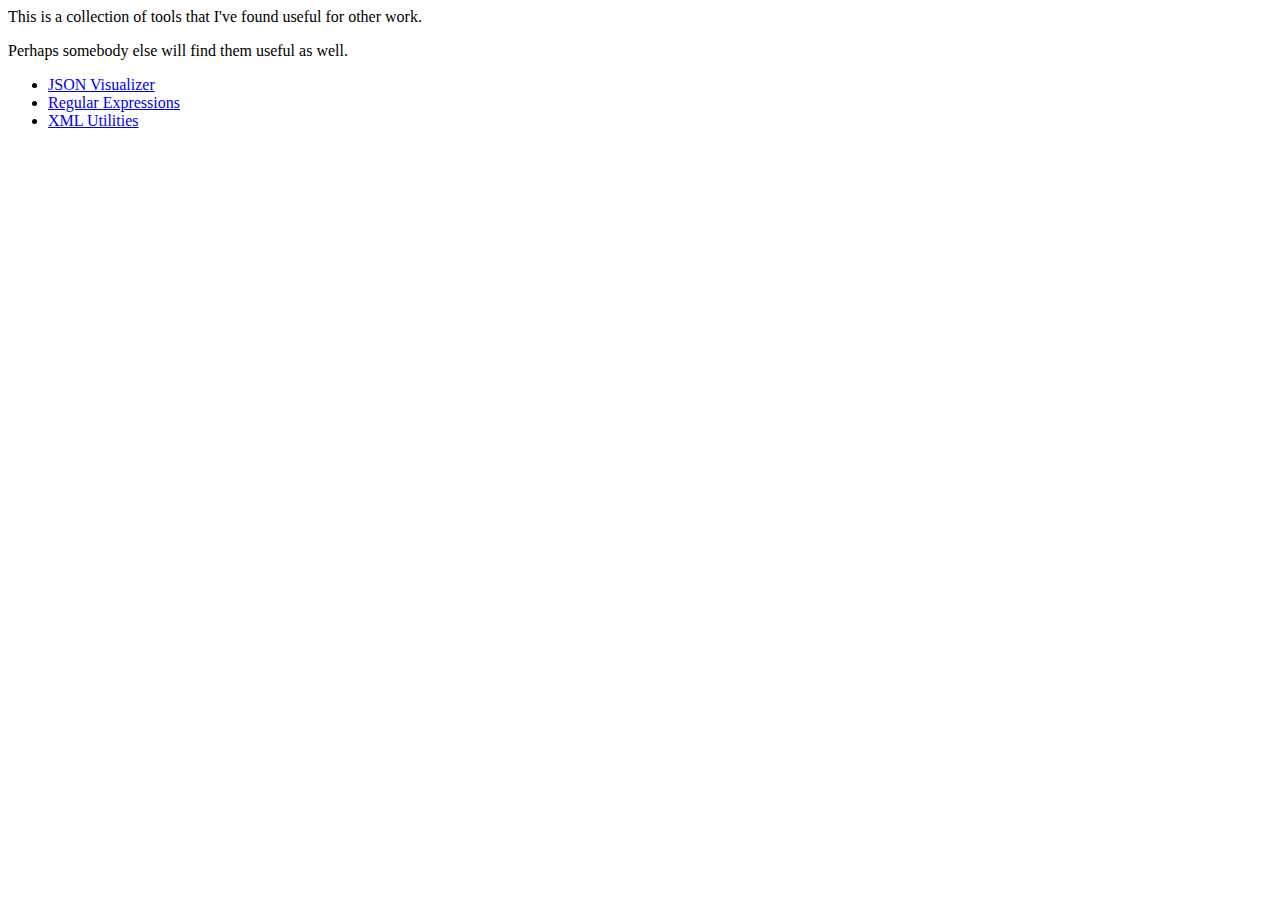
<file: docs/index.html>
<html>
	<head>
		<title>Toolset</title>
	</head>
	<body>
		<p>This is a collection of tools that I've found useful for other work.</p>
		<p>Perhaps somebody else will find them useful as well.</p>
		<ul>
			<li><a href="json/index.html">JSON Visualizer</a></li>
			<li><a href="regex/index.html">Regular Expressions</a></li>
			<li><a href="xml/index.html">XML Utilities</a>
		</ul>
	</body>
</html>
</file>
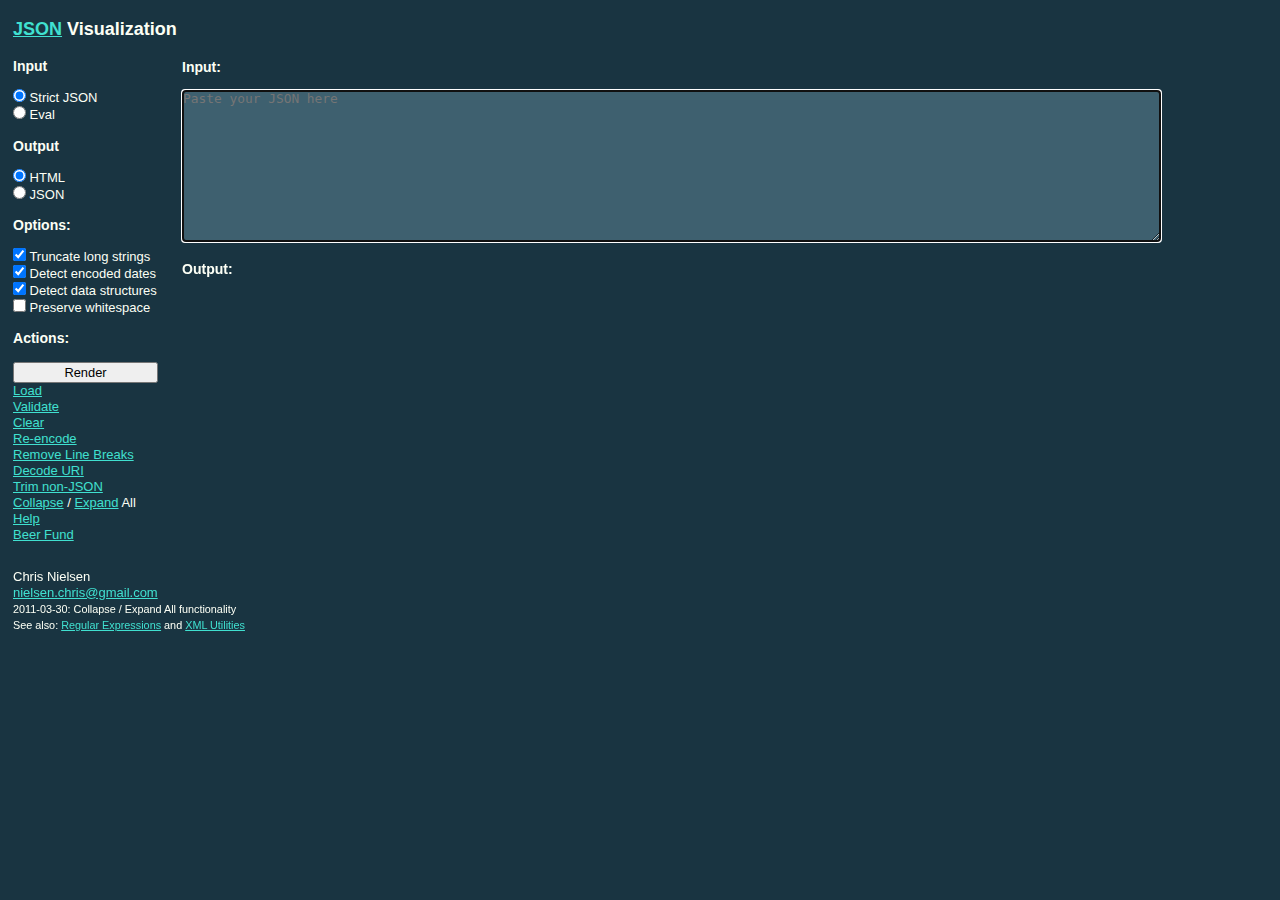
<file: docs/json/index.html>
<!DOCTYPE html>
<html xmlns="http://www.w3.org/1999/xhtml" >
<head>
	<title>JSON Visualization</title>
	<meta http-equiv="Content-Type" content="text/html;charset=utf-8" />
	<meta name="robots" content="index,follow" />

	<meta name="description"
		content="Simple, easy method to visually inspect a JSON-encoded string." />

	<meta name="keywords"
		content="json,visualize,pretty print,developer tool" />

	<link
		rel="canonical"
		href="https://altearius.github.io/tools/json/index.html" />

	<link rel="stylesheet" type="text/css" href="assets/reset-fonts.css" />
	<link rel="stylesheet" type="text/css" href="assets/base-min.css" />
	<link rel="stylesheet" type="text/css" href="assets/default.css" />
	<script src="assets/yuiloader-dom-event.js"></script>
	<script>
		var Dom = YAHOO.util.Dom;
		var Event = YAHOO.util.Event;
		var Lang = YAHOO.util.Lang;
		var $ = function (id) { return document.getElementById(id); };
	</script>
	<script src="assets/json-min.js"></script>
	<script type="text/javascript" src="assets/default-min.js"></script>
</head>
<body>

	<h1>
		<a href="http://www.json.org/"
			title="JavaScript Object Notation">JSON</a> Visualization
	</h1>

	<menu style="
		margin: 0px 0px 1em 0px;
		padding: 0px;
		float: left;
		width: 12em;">

		<h3 style="margin-top: 0px;">Input</h3>

		<p>
			<label>
				<input type="radio" name="jsonParser"
					id="jsonStrict" value="1" checked="checked" /> Strict JSON
			</label><br />

			<label>
				<input type="radio" name="jsonParser"
					id="jsonEval" value="0" /> Eval
			</label>
		</p>

		<h3>Output</h3>

		<p id="jsonOutputSet">
			<label>
				<input type="radio" name="jsonOutStyle"
					id="json2HTML" value="1" checked="checked" /> HTML
			</label><br />

			<label>
				<input type="radio" name="jsonOutStyle"
					id="json2JSON" value="0" /> JSON
			</label>

		</p>

		<h3>Options:</h3>

		<p id="jsonOptionSet" class="HTML">

			<label id="jsonTrunc_label">
				<input type="checkbox" id="jsonTrunc"
					value="1" checked="checked" /> Truncate long strings
			</label><br />

			<label id="jsonDate_label">
				<input type="checkbox" id="jsonDate"
					value="1" checked="checked" /> Detect encoded dates
			</label><br />

			<label id="jsonData_label">
				<input type="checkbox" id="jsonData"
					value="1" checked="checked" /> Detect data structures
			</label><br />

			<label id="jsonSpace_label">
				<input type="checkbox" id="jsonSpace" value="1" />
				Preserve whitespace
			</label>
		</p>

		<h3>Actions:</h3>

		<p>
			<button id="cmdRender">Render</button><br />
			<span id="loadCommands">
				<a id="cmdLoad">Load</a>
				<span id="reloadCommand">
					/ <a id="cmdReload">Reload</a>
				</span>
			</span>
			<span id="loadMessage" style="display: none;">
				Loading...
			</span><br />
			<a id="cmdValidate">Validate</a><br />
			<a id="cmdClear">Clear</a><br />
			<a id="cmdEncode">Re-encode</a><br />
			<a id="cmdRemoveCRLF">Remove Line Breaks</a><br />
			<a id="cmdDecodeURI">Decode URI</a><br />
			<a id="cmdTrim2JSON">Trim non-JSON</a><br />
			<span id="htmlCommands">
				<a id="cmdCollapse">Collapse</a> /
				<a id="cmdExpand">Expand</a> All<br />
			</span>
			<a id="cmdHelp" href="help.html" target="help">Help</a><br />
			<a id="cmdBeer" href="beer.html" target="beer">Beer Fund</a>
		</p>

		<code id="jsonLocation"></code>

	</menu>

	<div style="padding-left: 13em;">
		<h2 style="margin-top: 0px; font-size: 108%;">
			<label for="jsonInput">Input:</label>
			<small id="jsonSize"></small>
		</h2>
		<textarea id="jsonInput"
			rows="10" cols="50"
			placeholder="Paste your JSON here"
			spellcheck="false"
			autofocus="autofocus"></textarea>

		<h2 style="font-size: 108%;">Output:</h2>
		<output
			style="display: block;"
			for="jsonInput cmdValidate"
			id="jsonValidateOutput"></output>
		<output
			style="display: block;"
			for="jsonInput jsonStrict jsonEval json2HTML json2JSON jsonTrunc jsonDate jsonData jsonSpace"
			id="jsonOutput"></output>
	</div>

	<footer>
		<address class="vcard" style="clear: both;">
			<span class="fn">Chris Nielsen</span><br />
			<a class="email" href="mailto:nielsen.chris@gmail.com">
				nielsen.chris@gmail.com
			</a>
		</address>

		<p>
			<small><time pubdate="pubdate">2011-03-30</time>: Collapse /
			Expand All functionality<br />
			See also: <a href="../regex/index.html">Regular Expressions</a> and
			<a href="../xml/index.html">XML Utilities</a></small>
		</p>
	</footer>

	<script type="text/javascript">
		if (
			window.location.hostname.substring(0, 6).toLowerCase() !== 'local.'
		) {
			var _gaq = _gaq || [];
			_gaq.push(['_setAccount', 'UA-5037510-1']);
			_gaq.push(['_trackPageview']);
			_gaq.push(['_trackPageLoadTime']);

			(function () {
				var s, ga = document.createElement('script');
				ga.type = 'text/javascript';
				ga.async = true;
				ga.src =
					((document.location.protocol === 'https:') ?
						'https://ssl' : 'http://www') +
						'.google-analytics.com/ga.js';
				s = document.getElementsByTagName('script')[0];
				s.parentNode.insertBefore(ga, s);
			}());
		}
	</script>

</body>
</html>
</file>
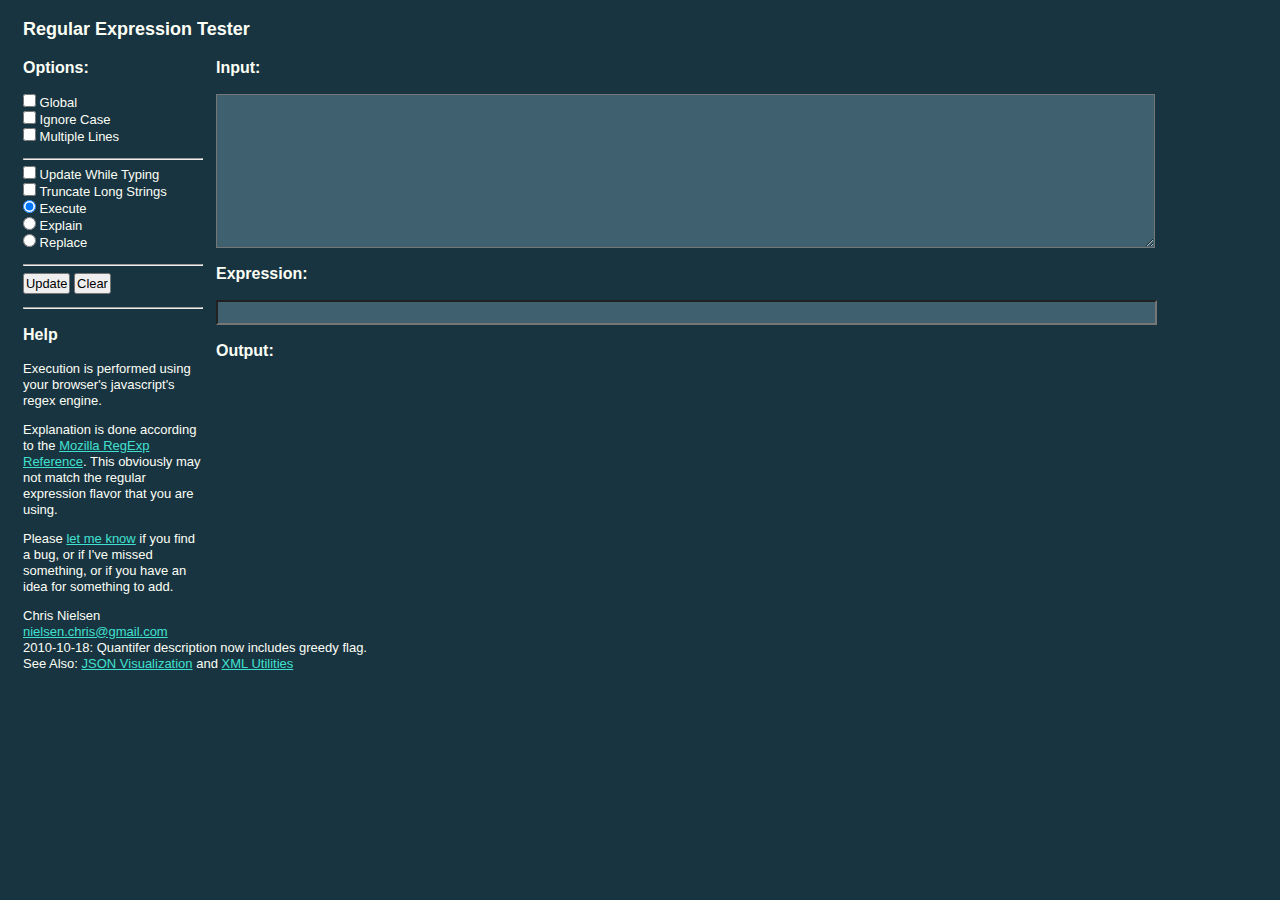
<file: docs/regex/index.html>
﻿<!DOCTYPE html PUBLIC "-//W3C//DTD XHTML 1.0 Transitional//EN" "http://www.w3.org/TR/xhtml1/DTD/xhtml1-transitional.dtd">
<html xmlns="http://www.w3.org/1999/xhtml" >
<head>
	<title>Regular Expression Tester</title>
	<meta http-equiv="Content-Type" content="text/html;charset=utf-8" />
	<meta name="robots" content="index,follow"/>
	<meta name="description" content="Regular Expression Tool, capable of deconstructing and explaining what any regex does, token by token. Also capable of executing any regex against arbitrary content." />
	<meta name="keywords" content="regular expression, regex, regexp, developer tool, explain regex" />

	<link
		rel="canonical"
		href="https://altearius.github.io/tools/regex/index.html" />

	<link rel="stylesheet" type="text/css" href="assets/reset-fonts-grids.css" />
	<link rel="stylesheet" type="text/css" href="assets/base-min.css" />
	<link rel="stylesheet" type="text/css" href="assets/default.css" />
	<script src="assets/yuiloader-dom-event.js"></script>
	<script>
		var Dom = YAHOO.util.Dom;
		var Event = YAHOO.util.Event;
		var Lang = YAHOO.util.Lang;
		var $ = function (id) { return document.getElementById(id); };
	</script>
	<script src="assets/default-min.js"></script>
</head>
<body>
<!--

TODO items:
Adjust layout, it is currently quite ugly.

Once parsed, we can cache a regex until the expression text changes.
   Suspect that comparing the regex source strings will be faster than
   recreating a new regex every time.

Support fancy highlighting and whatnot to show which parts of a regex
match which parts of a string.

-->
	<div id="doc3" class="yui-t2">

		<div id="hd">
			<h1>Regular Expression Tester</h1>
		</div>

		<div id="bd">

			<div id="yui-main">
				<div class="yui-b">
					<div class="yui-g">

						<h2 style="margin-top: 0px;">
							<label for="reInput">Input:</label>
						</h2>

						<div style="width: 100%;">
							<textarea id="reInput" rows="8" cols="50" spellcheck="false"></textarea>
						</div>

						<h2>
							<label for="reExp">Expression:</label>
						</h2>

						<div style="width: 100%">
							<input id="reExp" type="text" />
						</div>

						<div id="replaceContainer" style="width: 100%; display: none;">
							<label>
								<h2>Replacement:</h2>
								<textarea id="reReplacement" rows="4" cols="50" spellcheck="false"></textarea>
							</label><br />
							<label>
								<input type="checkbox" id="optReplaceFunction" />
								Treat as JavaScript function
							</label>
						</div>

						<h2 id="reOutLabel">Output:</h2>
						<div id="reLiteral"></div>
						<div id="reOutput"></div>

					</div>
				</div>
			</div>

			<div class="yui-b">

				<h2 style="margin-top: 0px;">Options:</h2>

				<p>
					<label>
						<input type="checkbox" id="optGlobal" value="1" />
						Global
					</label><br />
					<label>
						<input type="checkbox" id="optIgnoreCase" value="1" />
						Ignore Case
					</label><br />
					<label>
						<input type="checkbox" id="optMultiLine" value="1" />
						Multiple Lines
					</label>
				</p>

				<hr />

				<p>
					<label>
						<input type="checkbox" id="optUpdate" value="1" />
						Update While Typing
					</label><br />
					<label>
						<input type="checkbox" id="optTrunc" value="1" />
						Truncate Long Strings
					</label><br />
					<label>
						<input type="radio" id="optExecute" name="action" value="execute" checked="checked" />
						Execute
					</label><br />
					<label>
						<input type="radio" id="optExplain" name="action" value="explain" />
						Explain
					</label><Br />
					<label>
						<input type="radio" id="optReplace" name="action" value="replace" />
						Replace
					</label>
				</p>

				<hr />

				<p>
					<button type="button" id="cmdUpdate">Update</button>
					<button type="button" id="cmdClear">Clear</button>
				</p>

				<hr />

				<h2>Help</h2>

				<p>
					Execution is performed using your browser's javascript's regex engine.
				</p>

				<p>
					Explanation is done according to the
					<a href="https://developer.mozilla.org/en/Core_JavaScript_1.5_Reference/Global_Objects/RegExp">Mozilla
					RegExp Reference</a>.  This obviously may not match the regular expression flavor that you are using.
				</p>

				<p>
					Please <a href="mailto:nielsen.chris@gmail.com">let me know</a> if you
					find a bug, or if I've missed something, or if you have an idea for
					something to add.
				</p>

			</div>
		</div>

		<div id="ft">
			<address class="hcard">
				<span class="fn">Chris Nielsen</span><br />
				<a class="email" href="mailto:nielsen.chris@gmail.com">nielsen.chris@gmail.com</a>
			</address>
			<p>
				2010-10-18: Quantifer description now includes greedy flag.<br />
				See Also: <a href="../json/index.html">JSON Visualization</a> and
				<a href="../xml/index.html">XML Utilities</a>
			</p>
		</div>

	</div>

	<script type="text/javascript">
		if (
			window.location.hostname.substring(0, 6).toLowerCase() !== 'local.'
		) {
			var _gaq = _gaq || [];
			_gaq.push(['_setAccount', 'UA-5037510-1']);
			_gaq.push(['_trackPageview']);
			_gaq.push(['_trackPageLoadTime']);

			(function () {
				var s, ga = document.createElement('script');
				ga.type = 'text/javascript';
				ga.async = true;
				ga.src =
					((document.location.protocol === 'https:') ?
						'https://ssl' : 'http://www') +
						'.google-analytics.com/ga.js';
				s = document.getElementsByTagName('script')[0];
				s.parentNode.insertBefore(ga, s);
			}());
		}
	</script>
</body>
</html>
</file>
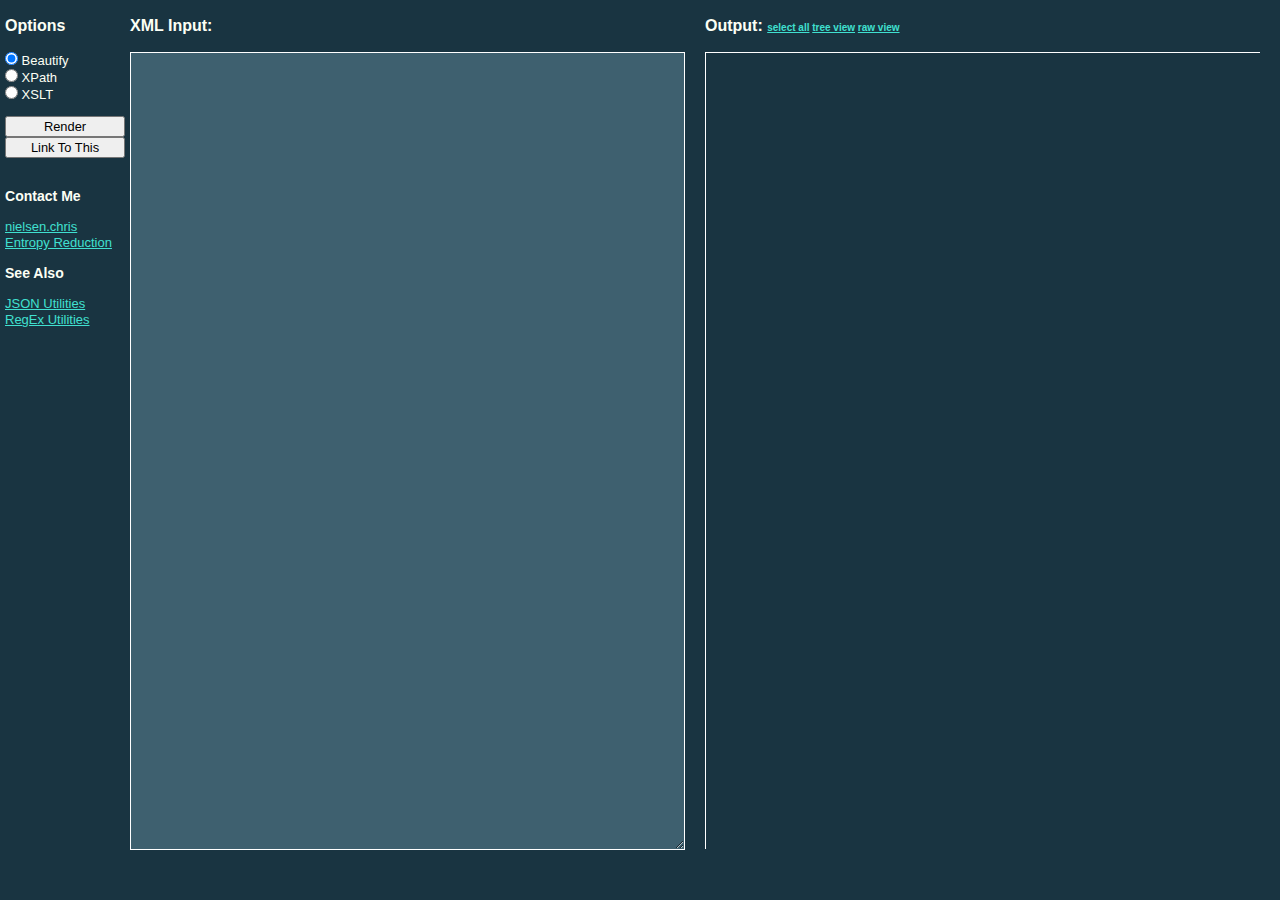
<file: docs/xml/index.html>
﻿<!DOCTYPE html>
<html xmlns="http://www.w3.org/1999/xhtml">
<head>
	<title>XML Utilities</title>

	<script type="text/javascript">
		/*global window, document */
		/*jslint maxlen: 360 */
	</script>

	<meta http-equiv="Content-Type" content="text/html;charset=utf-8" />
	<meta name="robots" content="index,follow"/>
	<meta name="description" content="Provides a set of developer tools for working with XML. This page can beautify (pretty-print) XML, apply arbitrary xPaths to an XML document, and apply an XSL stylesheet to an XML document. All work is done by the browser, in javascript." />
	<meta name="keywords" content="xml, xsl, xslt, xpath, beautify, pretty print, developer tool, xpath tester online" />

	<link
		rel="canonical"
		href="https://altearius.github.io/tools/xml/index.html" />

	<!--
	These files make up "minimized.css", in this order:
	<link rel="stylesheet" type="text/css" href="style/reset.css" />
	<link rel="stylesheet" type="text/css" href="style/fonts.css" />
	<link rel="stylesheet" type="text/css" href="style/base.css" />
	<link rel="stylesheet" type="text/css" href="style/default.css" />

	These files make up "concatenated.js", in this order:
	<script type="text/javascript" src="/library/jquery-1.6.js"></script>
	<script type="text/javascript" src="/library/JSON-js/json2.js"></script>
	<script type="text/javascript" src="script/Base.js"></script>
	<script type="text/javascript" src="script/QueryString.js"></script>
	<script type="text/javascript" src="script/SavedState.js"></script>
	<script type="text/javascript" src="script/Cookie.js"></script>
	<script type="text/javascript" src="script/XML.js"></script>
	<script type="text/javascript" src="script/layout.js"></script>
	<script type="text/javascript" src="script/beautify.js"></script>
	<script type="text/javascript" src="script/xpath.js"></script>
	<script type="text/javascript" src="script/xslt.js"></script>

	Feel free to poke around.  This work is under the Creative Commons:
	http://creativecommons.org/licenses/by-sa/3.0/
	-->

	<link rel="stylesheet" type="text/css" href="style/minimized.css" />
	<script type="text/javascript" src="script/concatenated.js" defer="defer"></script>

</head>
<body class="beautify rawView">

<!--
To do:
 1. Utilize HTML5 for background processing.
    Blocked: Neither Gears nor HTML5 supports XML objects on background
    threads, so unless I want to build my own parser (uh, no)...
 2. Utilize HTML5 to enable users to drag / drop a file and render its
    contents.  This would be SO COOL.
 3. XSD schema validation?? Man, who uses that? No "easy" way to do this in JS
    that I can see. This may require server-side processing, but can that be
    done safely?  What if somebody uploads a 100meg XML?  Is that going to take
    100meg of server RAM? Are there security issues to worry about? What about
    user trust (i.e., why would they want to give me their xml files?)
 4. Server-side XSL / xPath? Can this be done securely? See above concerns!
-->

	<div id="xmlContainer">
		<h2>
			<label for="xmlInput">XML Input:</label>
		</h2>

		<div>
			<textarea id="xmlInput"
				rows="10" cols="50"
				spellcheck="false"
				tabindex="10"></textarea>
		</div>
	</div>

	<div id="xpathContainer">
		<h2>
			<label for="xpathInput">XPath Input:</label>
		</h2>
		<p>
			<input type="text" id="xpathInput" tabindex="20" />
		</p>
		<div id="xPathNSContainer"></div>
		<button id="xpathRefreshNS">Rescan</button>
	</div>

	<div id="xslContainer">
		<h2>
			<label for="xslInput">XSLT Input:</label>
		</h2>
		<p>
			<textarea id="xslInput"
				rows="10" cols="50"
				spellcheck="false"
				tabindex="30">&lt;?xml version="1.0" encoding="utf-8"?&gt;
&lt;xsl:stylesheet version="1.0"
	xmlns:xsl="http://www.w3.org/1999/XSL/Transform"&gt;
	&lt;xsl:output method="xml" /&gt;

	&lt;xsl:template match="@* | node()"&gt;
		&lt;xsl:copy&gt;
			&lt;xsl:apply-templates select="@* | node()"/&gt;
		&lt;/xsl:copy&gt;
	&lt;/xsl:template&gt;
&lt;/xsl:stylesheet&gt;</textarea>
		</p>
	</div>

	<div id="outputContainer">
		<h2>
			Output:
			<span id="outputOptions">
				<a href="#null">select all</a>
				<a href="#null" id="outputAsTree">tree view</a>
				<a href="#null" id="outputAsList">list view</a>
				<a href="#null" id="outputAsRaw">raw view</a>
			</span>
		</h2>
		<div id="output" class="syntax"></div>
	</div>

	<div id="options">
		<h2>Options</h2>
		<p>
			<label>
				<input type="radio"
					name="mode"
					value="beautify"
					checked="checked"
					tabindex="50"
					accesskey="b" />
				Beautify
			</label><br />
			<label>
				<input type="radio"
					name="mode"
					value="xPath"
					tabindex="60"
					accesskey="p" />
				XPath
			</label>
			<br />
			<label>
				<input type="radio"
					name="mode"
					value="xsl"
					tabindex="70"
					accesskey="x" />
				XSLT
			</label>
		</p>

		<button id="opt_render"
			tabindex="40" accesskey="r">Render</button>

		<button id="opt_save">Link To This</button>

		<p id="opt_savedLink">&#160;</p>

		<h3>Contact Me</h3>
		<p>
			<a href="mailto:nielsen.chris@gmail.com">nielsen.chris</a><br />
			<a href="http://chris-nielsen.blogspot.com/">Entropy Reduction</a>
		</p>

		<h3>See Also</h3>
		<p>
			<a href="../json/index.html">JSON Utilities</a><br />
			<a href="../regex/index.html">RegEx Utilities</a>
		</p>

	</div>

	<!-- Display the xPath of an element when the user clicks on it in the
	     output of a "Beautify" render. -->
	<div id="outputXPath" class="syntax"></div>

	<script type="text/javascript" defer="defer">
		/*jslint nomen: false */
		if (
			window.location.hostname.substring(0, 6).toLowerCase() !== 'local.'
		) {
			var _gaq = _gaq || [];
			_gaq.push(['_setAccount', 'UA-5037510-1']);
			_gaq.push(['_trackPageview']);
			_gaq.push(['_trackPageLoadTime']);

			(function () {
				var s, ga = document.createElement('script');
				ga.type = 'text/javascript';
				ga.async = true;
				ga.src =
					((document.location.protocol === 'https:') ?
					'https://ssl' : 'http://www') +
					'.google-analytics.com/ga.js';
				s = document.getElementsByTagName('script')[0];
				s.parentNode.insertBefore(ga, s);
			}());
		}
		/*jslint nomen: true */
	</script>
</body>
</html>
</file>
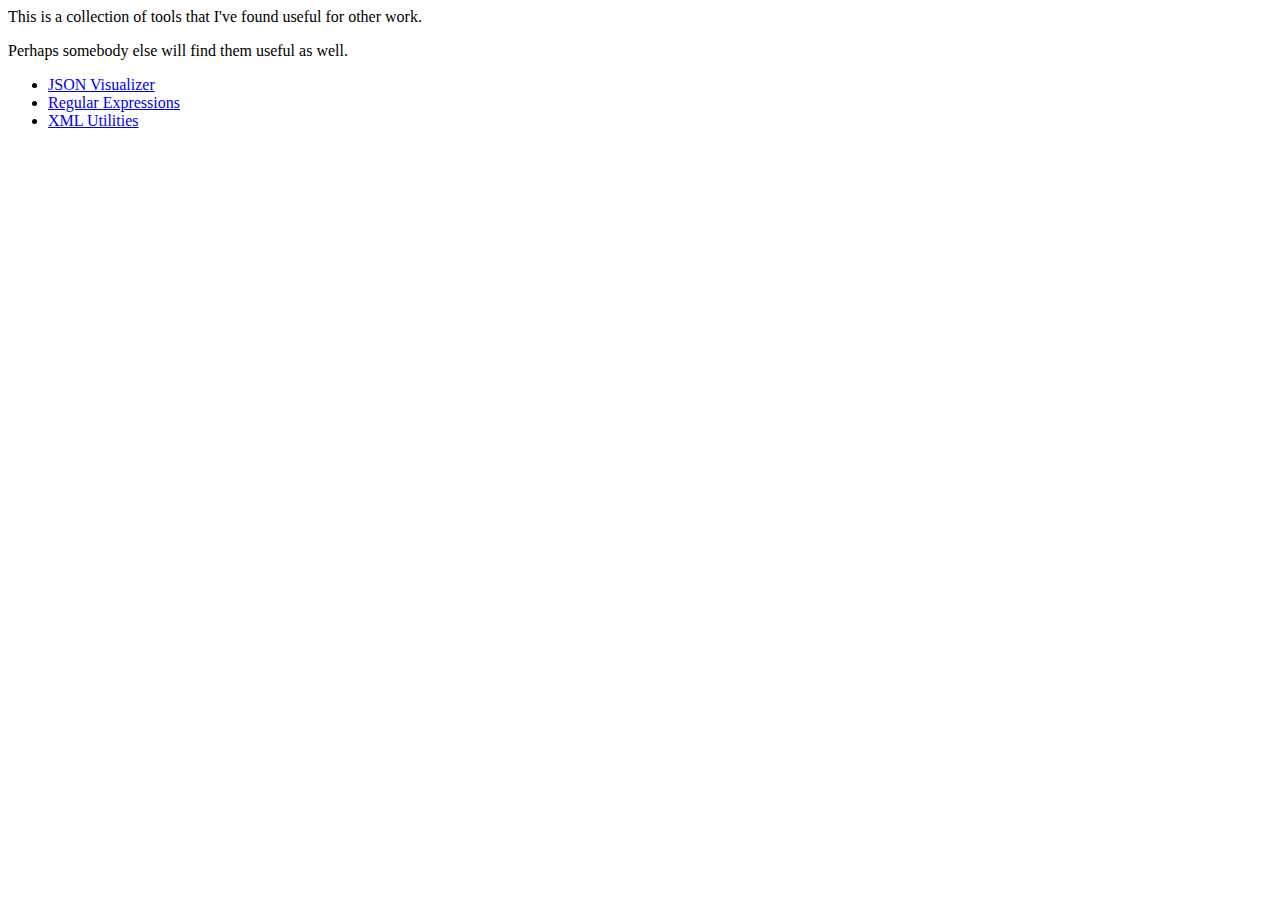
<file: docs/default.html>
<html>
	<head>
		<title>Toolset</title>
	</head>
	<body>
		<p>This is a collection of tools that I've found useful for other work.</p>
		<p>Perhaps somebody else will find them useful as well.</p>
		<ul>
			<li><a href="json/default.html">JSON Visualizer</a></li>
			<li><a href="regex/default.html">Regular Expressions</a></li>
			<li><a href="xml/default.html">XML Utilities</a>
		</ul>
	</body>
</html>
</file>
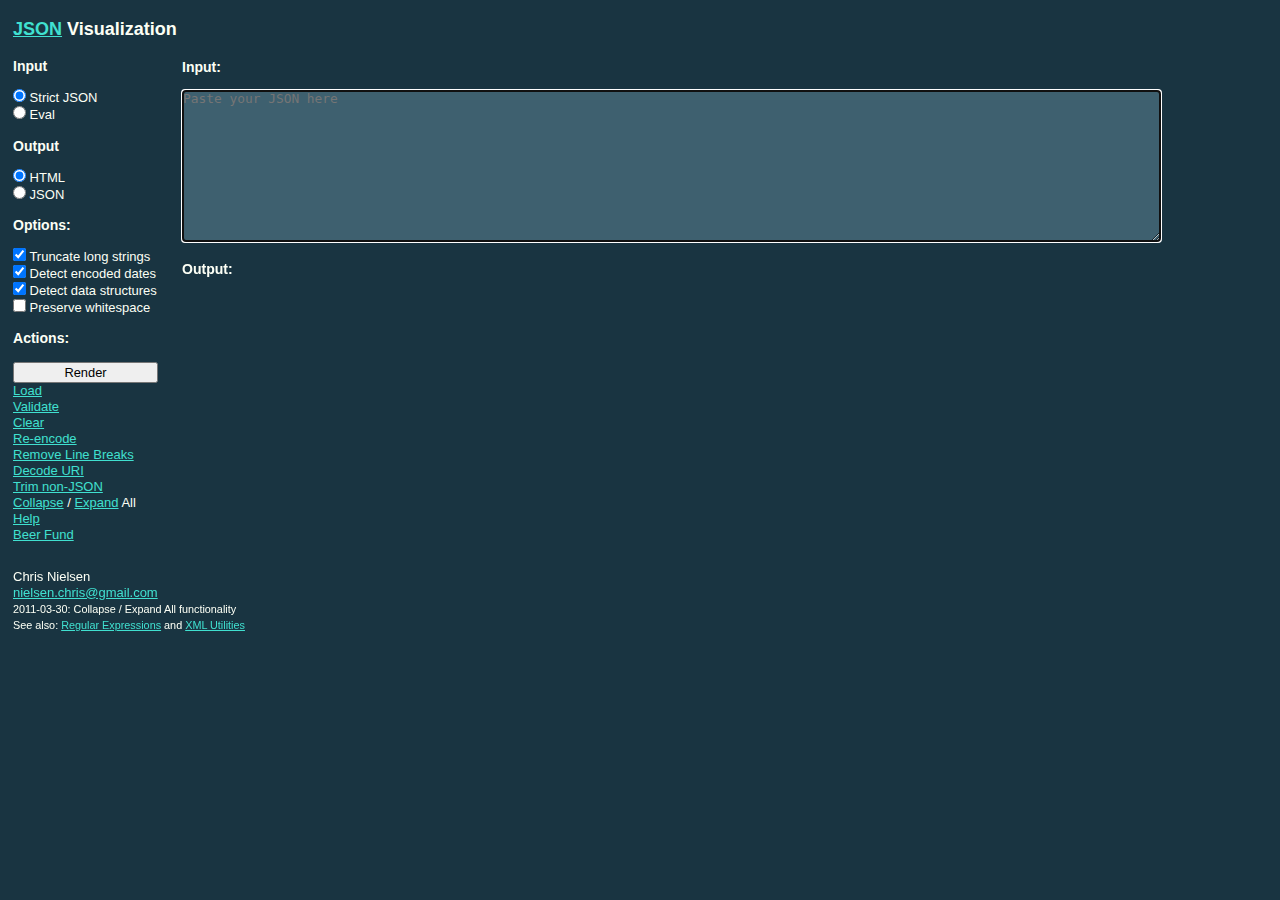
<file: docs/json/default.html>
<!DOCTYPE html>
<html xmlns="http://www.w3.org/1999/xhtml" >
<head>
	<title>JSON Visualization</title>
	<meta http-equiv="Content-Type" content="text/html;charset=utf-8" />
	<meta name="robots" content="index,follow" />

	<meta name="description"
		content="Simple, easy method to visually inspect a JSON-encoded string." />

	<meta name="keywords"
		content="json,visualize,pretty print,developer tool" />

	<!--
	TODO
	<link rel="canonical"
		href="http://chris.photobooks.com/json/default.htm" />
	-->

	<link rel="stylesheet" type="text/css" href="assets/reset-fonts.css" />
	<link rel="stylesheet" type="text/css" href="assets/base-min.css" />
	<link rel="stylesheet" type="text/css" href="assets/default.css" />
	<script src="assets/yuiloader-dom-event.js"></script>
	<script>
		var Dom = YAHOO.util.Dom;
		var Event = YAHOO.util.Event;
		var Lang = YAHOO.util.Lang;
		var $ = function (id) { return document.getElementById(id); };
	</script>
	<script src="assets/json-min.js"></script>
	<script type="text/javascript" src="assets/default-min.js"></script>
</head>
<body>

	<h1>
		<a href="http://www.json.org/"
			title="JavaScript Object Notation">JSON</a> Visualization
	</h1>

	<menu style="
		margin: 0px 0px 1em 0px;
		padding: 0px;
		float: left;
		width: 12em;">

		<h3 style="margin-top: 0px;">Input</h3>

		<p>
			<label>
				<input type="radio" name="jsonParser"
					id="jsonStrict" value="1" checked="checked" /> Strict JSON
			</label><br />

			<label>
				<input type="radio" name="jsonParser"
					id="jsonEval" value="0" /> Eval
			</label>
		</p>

		<h3>Output</h3>

		<p id="jsonOutputSet">
			<label>
				<input type="radio" name="jsonOutStyle"
					id="json2HTML" value="1" checked="checked" /> HTML
			</label><br />

			<label>
				<input type="radio" name="jsonOutStyle"
					id="json2JSON" value="0" /> JSON
			</label>

		</p>

		<h3>Options:</h3>

		<p id="jsonOptionSet" class="HTML">

			<label id="jsonTrunc_label">
				<input type="checkbox" id="jsonTrunc"
					value="1" checked="checked" /> Truncate long strings
			</label><br />

			<label id="jsonDate_label">
				<input type="checkbox" id="jsonDate"
					value="1" checked="checked" /> Detect encoded dates
			</label><br />

			<label id="jsonData_label">
				<input type="checkbox" id="jsonData"
					value="1" checked="checked" /> Detect data structures
			</label><br />

			<label id="jsonSpace_label">
				<input type="checkbox" id="jsonSpace" value="1" />
				Preserve whitespace
			</label>
		</p>

		<h3>Actions:</h3>

		<p>
			<button id="cmdRender">Render</button><br />
			<span id="loadCommands">
				<a id="cmdLoad">Load</a>
				<span id="reloadCommand">
					/ <a id="cmdReload">Reload</a>
				</span>
			</span>
			<span id="loadMessage" style="display: none;">
				Loading...
			</span><br />
			<a id="cmdValidate">Validate</a><br />
			<a id="cmdClear">Clear</a><br />
			<a id="cmdEncode">Re-encode</a><br />
			<a id="cmdRemoveCRLF">Remove Line Breaks</a><br />
			<a id="cmdDecodeURI">Decode URI</a><br />
			<a id="cmdTrim2JSON">Trim non-JSON</a><br />
			<span id="htmlCommands">
				<a id="cmdCollapse">Collapse</a> /
				<a id="cmdExpand">Expand</a> All<br />
			</span>
			<a id="cmdHelp" href="help.html" target="help">Help</a><br />
			<a id="cmdBeer" href="beer.html" target="beer">Beer Fund</a>
		</p>

		<code id="jsonLocation"></code>

	</menu>

	<div style="padding-left: 13em;">
		<h2 style="margin-top: 0px; font-size: 108%;">
			<label for="jsonInput">Input:</label>
			<small id="jsonSize"></small>
		</h2>
		<textarea id="jsonInput"
			rows="10" cols="50"
			placeholder="Paste your JSON here"
			spellcheck="false"
			autofocus="autofocus"></textarea>

		<h2 style="font-size: 108%;">Output:</h2>
		<output
			style="display: block;"
			for="jsonInput cmdValidate"
			id="jsonValidateOutput"></output>
		<output
			style="display: block;"
			for="jsonInput jsonStrict jsonEval json2HTML json2JSON jsonTrunc jsonDate jsonData jsonSpace"
			id="jsonOutput"></output>
	</div>

	<footer>
		<address class="vcard" style="clear: both;">
			<span class="fn">Chris Nielsen</span><br />
			<a class="email" href="mailto:nielsen.chris@gmail.com">
				nielsen.chris@gmail.com
			</a>
		</address>

		<p>
			<small><time pubdate="pubdate">2011-03-30</time>: Collapse /
			Expand All functionality<br />
			See also: <a href="../regex/default.html">Regular Expressions</a> and
			<a href="../xml/default.html">XML Utilities</a></small>
		</p>
	</footer>

	<script type="text/javascript">
		if (
			window.location.hostname.substring(0, 6).toLowerCase() !== 'local.'
		) {
			var _gaq = _gaq || [];
			_gaq.push(['_setAccount', 'UA-5037510-1']);
			_gaq.push(['_trackPageview']);
			_gaq.push(['_trackPageLoadTime']);

			(function () {
				var s, ga = document.createElement('script');
				ga.type = 'text/javascript';
				ga.async = true;
				ga.src =
					((document.location.protocol === 'https:') ?
						'https://ssl' : 'http://www') +
						'.google-analytics.com/ga.js';
				s = document.getElementsByTagName('script')[0];
				s.parentNode.insertBefore(ga, s);
			}());
		}
	</script>

</body>
</html>
</file>
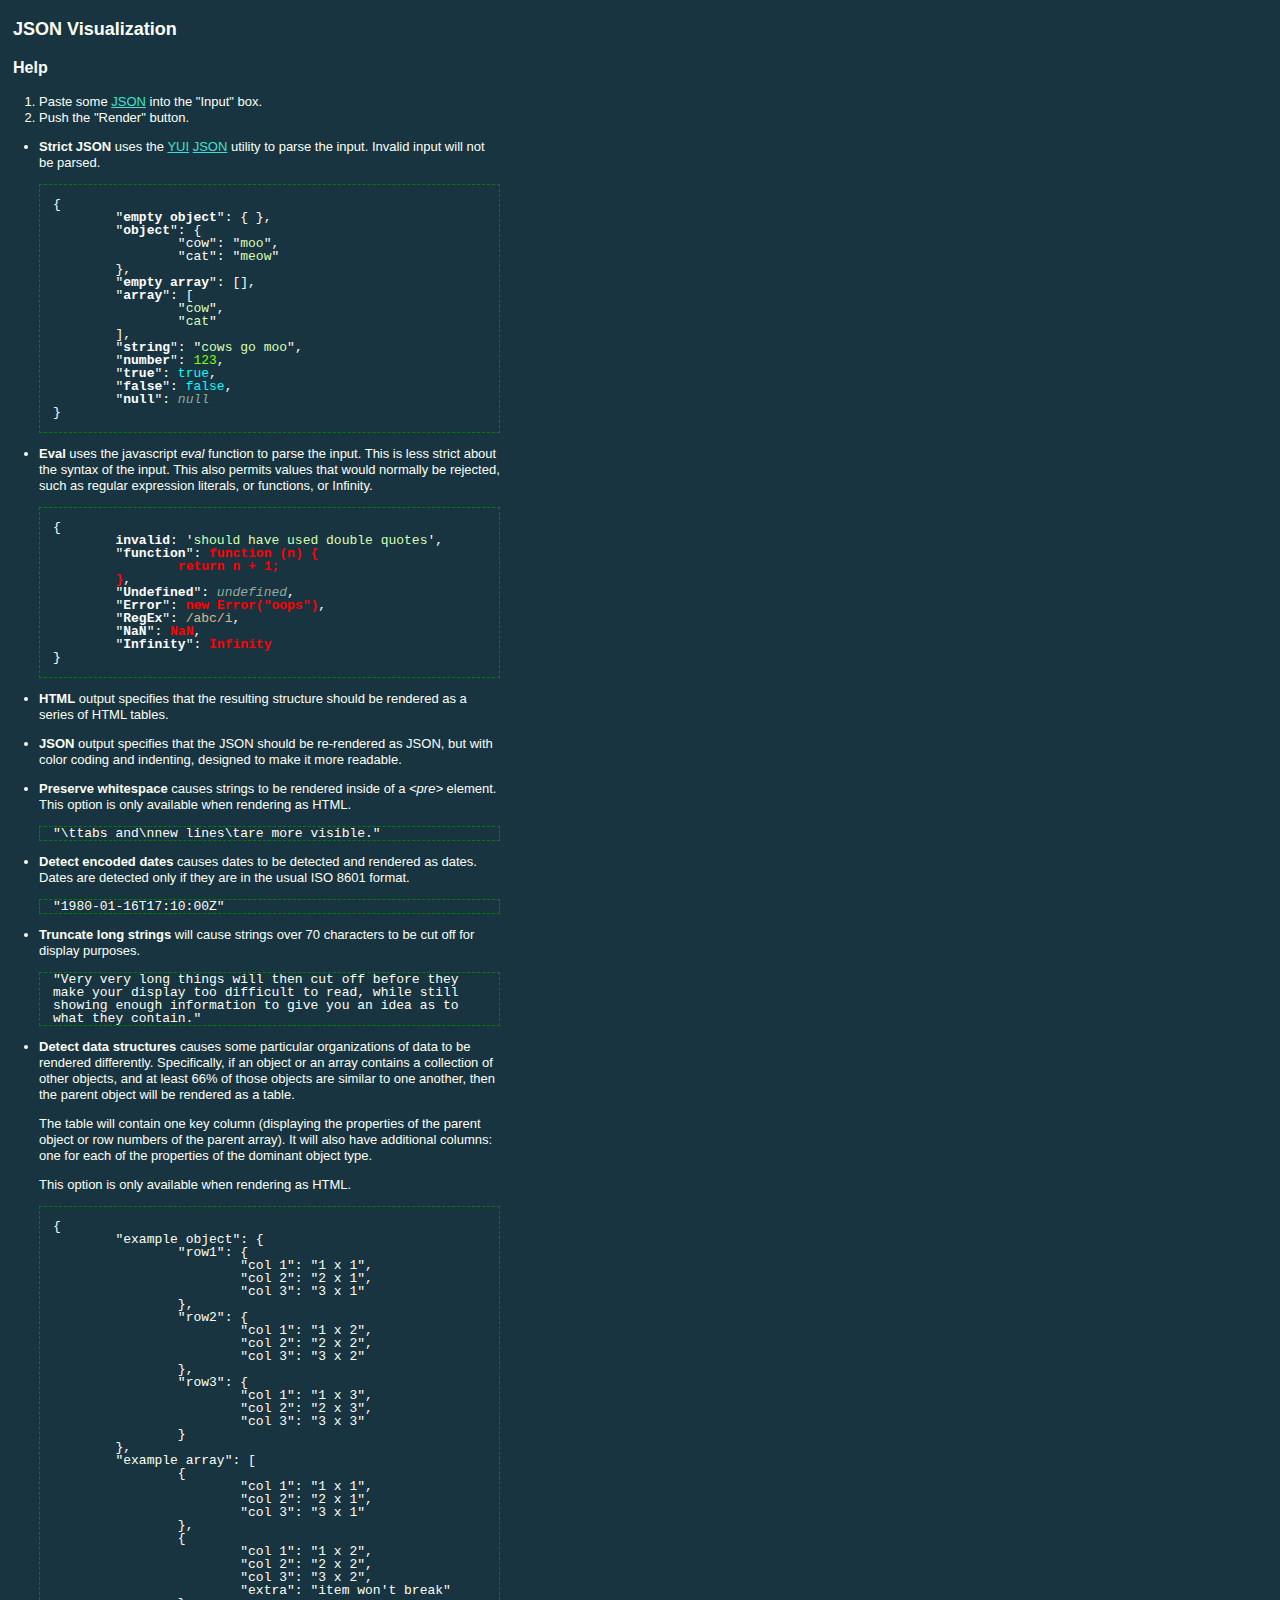
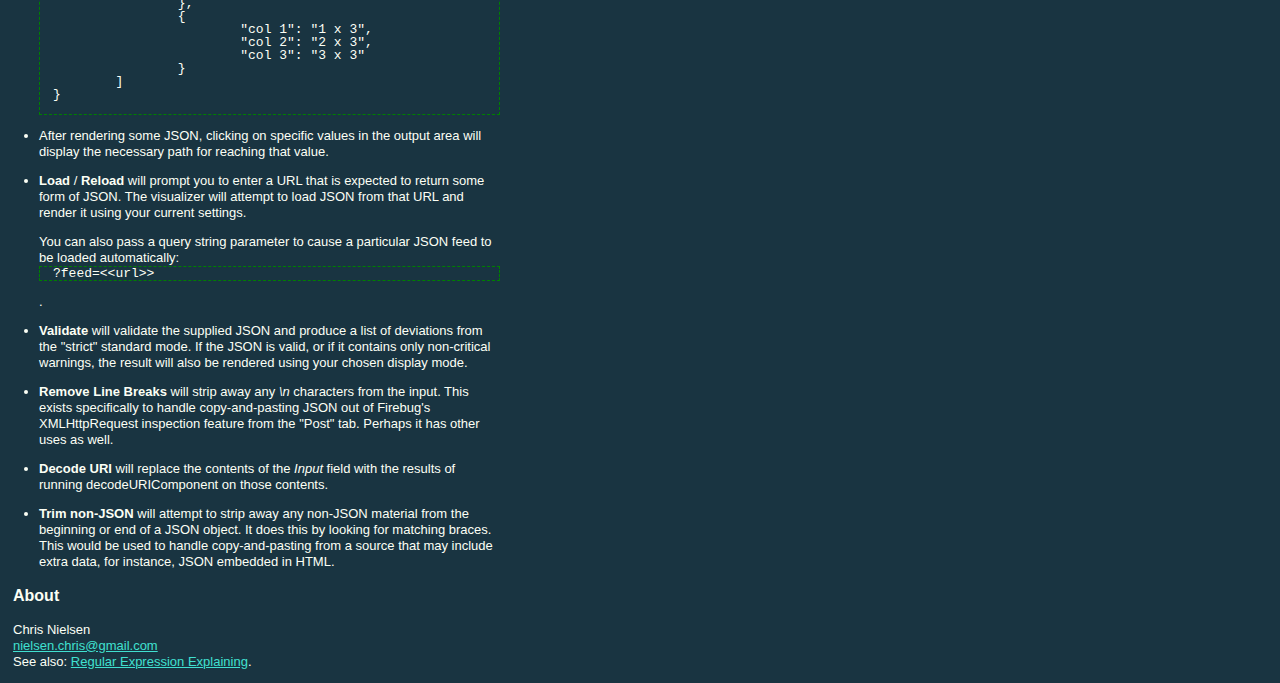
<file: docs/json/help.html>
<!DOCTYPE html PUBLIC "-//W3C//DTD XHTML 1.0 Transitional//EN" "http://www.w3.org/TR/xhtml1/DTD/xhtml1-transitional.dtd">
<html xmlns="http://www.w3.org/1999/xhtml" >
<head>
	<title>JSON Visualization - Help</title>
	<meta http-equiv="Content-Type" content="text/html;charset=utf-8" />
	<meta name="robots" content="index,follow"/>

	<!--
	TODO
	<link rel="canonical" href="http://chris.photobooks.com/json/help.htm" />
	-->

	<link rel="stylesheet" type="text/css" href="assets/reset-fonts.css" />
	<link rel="stylesheet" type="text/css" href="assets/base-min.css" />
	<link rel="stylesheet" type="text/css" href="assets/default.css" />
	<style type="text/css">
		body { width: 500px; }
		code {
			padding: 0em 1em;
			white-space: pre;
			display: block;
			border: 1px dashed green;
			margin-bottom: 1em;
		}
	</style>
</head>
<body>

	<h1>JSON Visualization</h1>

	<h2>Help</h2>

	<ol>
		<li>
			Paste some <a href="http://www.json.org">JSON</a> into the "Input" box.
		</li>

		<li>Push the "Render" button.</li>
	</ol>

	<ul>
		<li>
			<p><strong>Strict JSON</strong> uses the
			<a href="http://developer.yahoo.com/yui/">YUI</a>
			<a href="http://developer.yahoo.com/yui/json/">JSON</a>
			utility to parse the input. Invalid input will not be parsed.</p>
			<code>
{
	"<span class="KEY">empty object</span>": { },
	"<span class="KEY">object</span>": {
		"cow": "<span class="STRING">moo</span>",
		"cat": "<span class="STRING">meow</span>"
	},
	"<span class="KEY">empty array</span>": [],
	"<span class="KEY">array</span>": [
		"<span class="STRING">cow</span>",
		"<span class="STRING">cat</span>"
	],
	"<span class="KEY">string</span>": "<span class="STRING">cows go moo</span>",
	"<span class="KEY">number</span>": <span class="NUMBER">123</span>,
	"<span class="KEY">true</span>": <span class="BOOL">true</span>,
	"<span class="KEY">false</span>": <span class="BOOL">false</span>,
	"<span class="KEY">null</span>": <span class="NULL">null</span>
}
			</code>
		</li>
		<li>
			<p><strong>Eval</strong> uses the javascript <em>eval</em> function
			to parse the input. This is less strict about the syntax of the
			input.  This also permits values that would normally be rejected,
			such as regular expression literals, or functions, or Infinity.</p>
			<code>
{
	<span class="KEY">invalid</span>: '<span class="STRING">should have used double quotes</span>',
	"<span class="KEY">function</span>": <span class="FUNC">function (n) {
		return n + 1;
	}</span>,
	"<span class="KEY">Undefined</span>": <span class="UNDEF">undefined</span>,
	"<span class="KEY">Error</span>": <span class="ERR">new Error("oops")</span>,
	"<span class="KEY">RegEx</span>": <span class="REGEXP">/abc/i</span>,
	"<span class="KEY">NaN</span>": <span class="ERR">NaN</span>,
	"<span class="KEY">Infinity</span>": <span class="ERR">Infinity</span>
}
			</code>
		</li>
		<li>
			<p><strong>HTML</strong> output specifies that the resulting
			structure should be rendered as a series of HTML tables.</p>
		</li>
		<li>
			<p><strong>JSON</strong> output specifies that the JSON should
			be re-rendered as JSON, but with color coding and indenting,
			designed to make it more readable.</p>
		</li>
		<li>
			<p><strong>Preserve whitespace</strong> causes strings to be
			rendered inside of a <em>&lt;pre&gt;</em> element. This option
			is only available when rendering as HTML.</p>
			<code>"\ttabs and\nnew lines\tare more visible."</code>
		</li>
		<li>
			<p><strong>Detect encoded dates</strong> causes dates to be
			detected and rendered as dates. Dates are detected only if they
			are in the usual ISO 8601 format.</p>
			<code>"1980-01-16T17:10:00Z"</code>
		</li>
		<li>
			<p><strong>Truncate long strings</strong> will cause strings over
			70 characters to be cut off for display purposes.</p>
			<code style="white-space: normal">
				"Very very long things will then cut off before they make your
				display too difficult to read, while still showing enough
				information to give you an idea as to what they contain."
			</code>
		</li>
		<li>
			<p><strong>Detect data structures</strong> causes some particular
			organizations of data to be rendered differently.  Specifically,
			if an object or an array contains a collection of other objects,
			and at least 66% of those objects are similar to one another, then
			the parent object will be rendered as a table.</p>
			<p>The table will contain one key column (displaying the properties
			of the parent object or row numbers of the parent array).  It will
			also have additional columns: one for each of the properties of the
			dominant object type.</p>
			<p>This option is only available when rendering as HTML.</p>
			<code>
{
	"example object": {
		"row1": {
			"col 1": "1 x 1",
			"col 2": "2 x 1",
			"col 3": "3 x 1"
		},
		"row2": {
			"col 1": "1 x 2",
			"col 2": "2 x 2",
			"col 3": "3 x 2"
		},
		"row3": {
			"col 1": "1 x 3",
			"col 2": "2 x 3",
			"col 3": "3 x 3"
		}
	},
	"example array": [
		{
			"col 1": "1 x 1",
			"col 2": "2 x 1",
			"col 3": "3 x 1"
		},
		{
			"col 1": "1 x 2",
			"col 2": "2 x 2",
			"col 3": "3 x 2",
			"extra": "item won't break"
		},
		{
			"col 1": "1 x 3",
			"col 2": "2 x 3",
			"col 3": "3 x 3"
		}
	]
}
			</code>
		</li>
		<li>
			<p>After rendering some JSON, clicking on specific values in the
			output area will display the necessary path for reaching that
			value.</p>
		</li>
		<li>
			<p><strong>Load</strong> / <strong>Reload</strong> will prompt you
			to enter a URL that is expected to return some form of JSON. The
			visualizer will attempt to load JSON from that URL and render it
			using your current settings.</p>
			<p>You can also pass a query string parameter to cause a particular
			JSON feed to be loaded automatically:
			<code>?feed=&lt;&lt;url&gt;&gt;</code>.</p>
		</li>
		<li>
			<p><strong>Validate</strong> will validate the supplied JSON and
			produce a list of deviations from the "strict" standard mode. If
			the JSON is valid, or if it contains only non-critical warnings,
			the result will also be rendered using your chosen display mode.</p>
		</li>
		<li>
			<p><strong>Remove Line Breaks</strong> will strip away any
			<em>\n</em> characters from the input. This exists specifically to
			handle copy-and-pasting JSON out of Firebug's XMLHttpRequest
			inspection feature from the "Post" tab. Perhaps it has other uses
			as well.</p>
		</li>
		<li>
			<p><strong>Decode URI</strong> will replace the contents of the
			<em>Input</em> field with the results of running decodeURIComponent
			on those contents.</p>
		</li>
		<li>
			<p><strong>Trim non-JSON</strong> will attempt to strip away any
			non-JSON material from the beginning or end of a JSON object. It
			does this by looking for matching braces. This would be used to
			handle copy-and-pasting from a source that may include extra data,
			for instance, JSON embedded in HTML.</p>
		</li>
	</ul>

	<h2>About</h2>

	<address class="hcard">
		<span class="fn">Chris Nielsen</span><br />
		<a class="email" href="mailto:nielsen.chris@gmail.com">nielsen.chris@gmail.com</a>
	</address>
	<p>
		See also: <a href="../regex/index.html">Regular Expression Explaining</a>.
	</p>

	<script type="text/javascript">
		if (
			window.location.hostname.substring(0, 6).toLowerCase() !== 'local.'
		) {
			var _gaq = _gaq || [];
			_gaq.push(['_setAccount', 'UA-5037510-1']);
			_gaq.push(['_trackPageview']);
			_gaq.push(['_trackPageLoadTime']);

			(function () {
				var s, ga = document.createElement('script');
				ga.type = 'text/javascript';
				ga.async = true;
				ga.src =
					((document.location.protocol === 'https:') ?
						'https://ssl' : 'http://www') +
						'.google-analytics.com/ga.js';
				s = document.getElementsByTagName('script')[0];
				s.parentNode.insertBefore(ga, s);
			}());
		}
	</script>
</body>
</html>
</file>
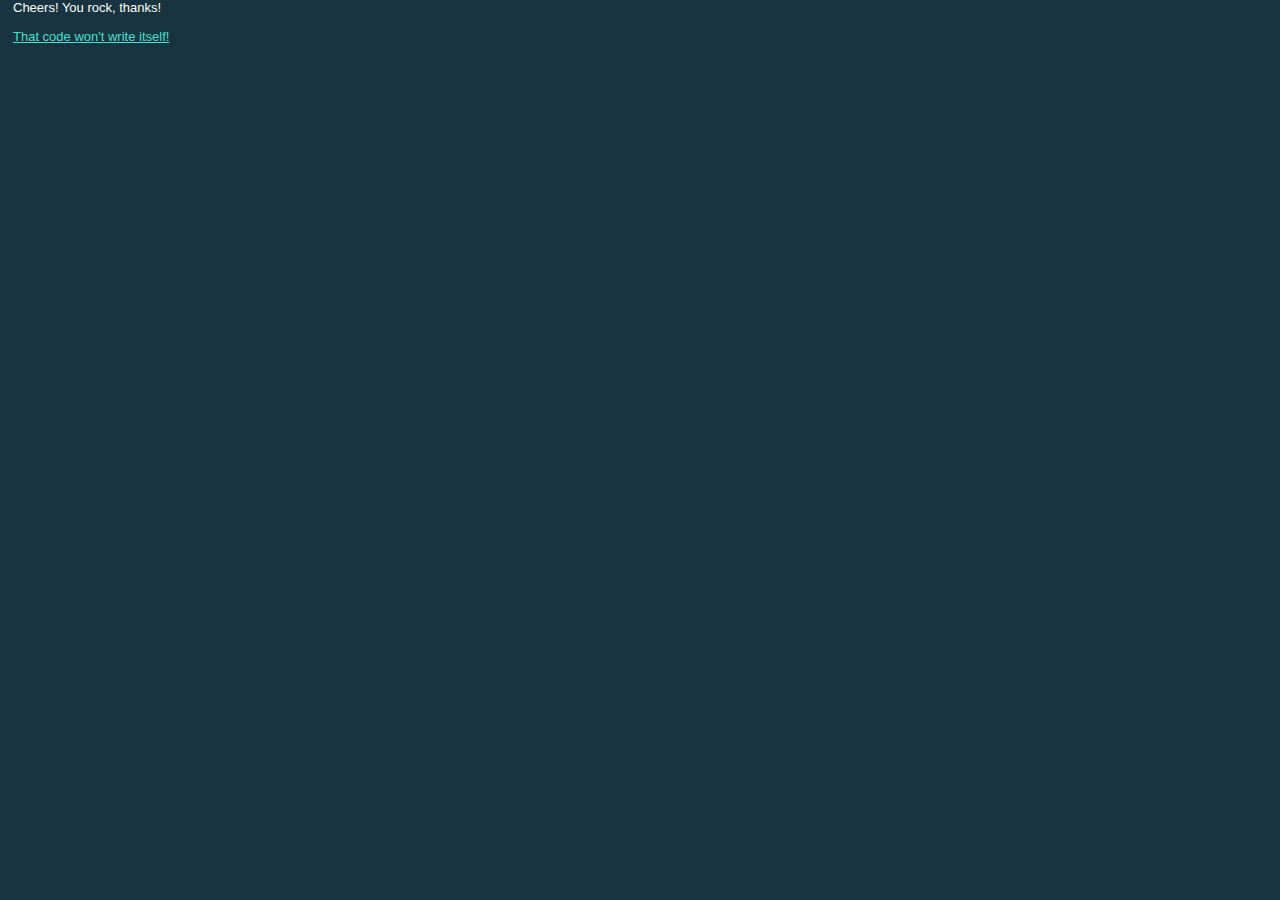
<file: docs/json/Thanks.html>
﻿<!DOCTYPE html PUBLIC "-//W3C//DTD XHTML 1.0 Transitional//EN" "http://www.w3.org/TR/xhtml1/DTD/xhtml1-transitional.dtd">
<html xmlns="http://www.w3.org/1999/xhtml" >
<head>
	<title>Buy Chris a Beer</title>
	<meta http-equiv="Content-Type" content="text/html;charset=utf-8" />
	<meta name="robots" content="noindex,follow"/>

	<link rel="stylesheet" type="text/css" href="assets/reset-fonts-grids.css" />
	<link rel="stylesheet" type="text/css" href="assets/base-min.css" />
	<link rel="stylesheet" type="text/css" href="assets/default.css" />
	<style type="text/css">
		body { width: 500px; }
	</style>
</head>
<body>

	<p>Cheers!  You rock, thanks!</p>

	<p>
		<a href="index.html">That code won't write itself!</a>
	</p>

	<script type="text/javascript">
		if (
			window.location.hostname.substring(0, 6).toLowerCase() !== 'local.'
		) {
			var _gaq = _gaq || [];
			_gaq.push(['_setAccount', 'UA-5037510-1']);
			_gaq.push(['_trackPageview']);
			_gaq.push(['_trackPageLoadTime']);

			(function () {
				var s, ga = document.createElement('script');
				ga.type = 'text/javascript';
				ga.async = true;
				ga.src =
					((document.location.protocol === 'https:') ?
						'https://ssl' : 'http://www') +
						'.google-analytics.com/ga.js';
				s = document.getElementsByTagName('script')[0];
				s.parentNode.insertBefore(ga, s);
			}());
		}
	</script>
</body>
</html>
</file>
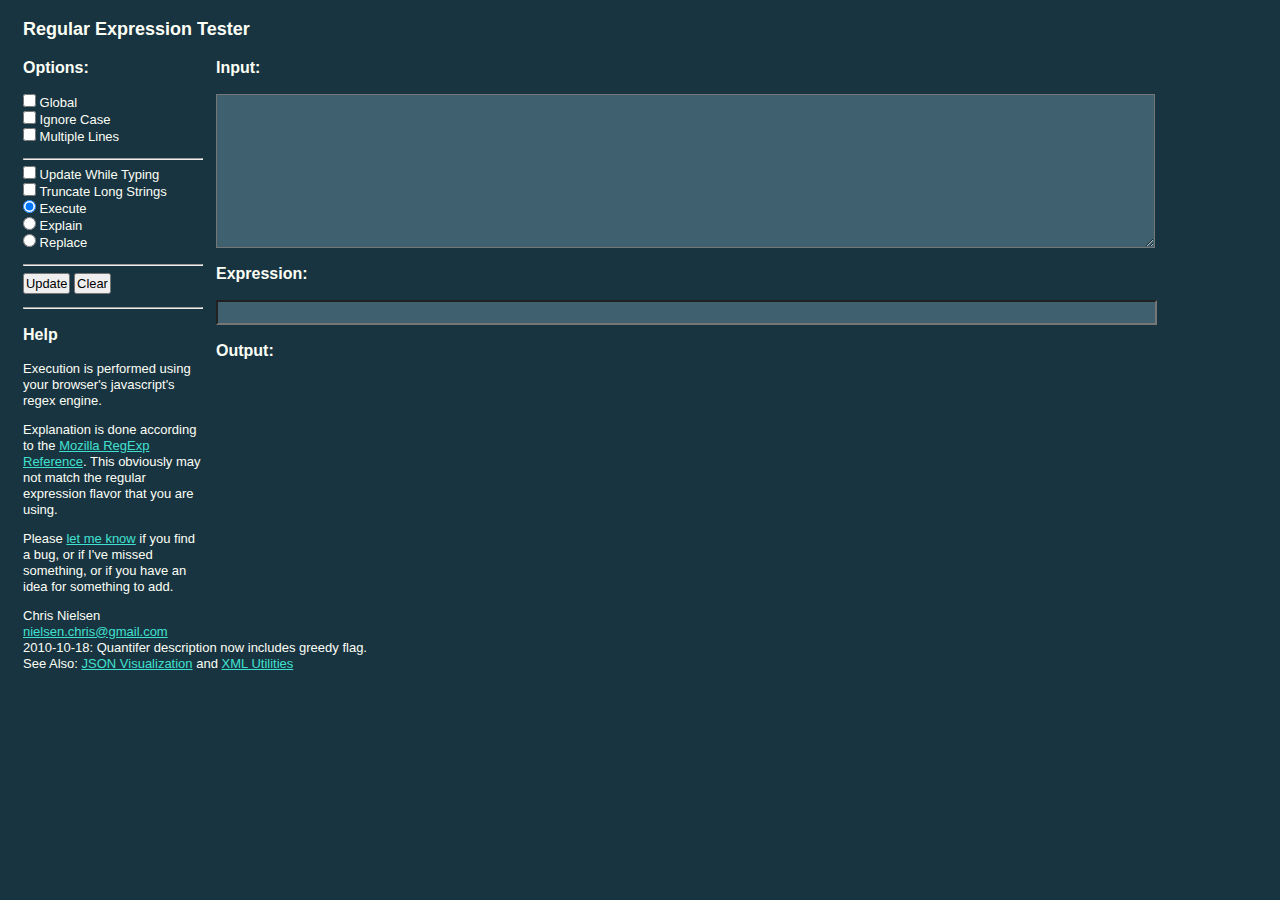
<file: docs/regex/default.html>
﻿<!DOCTYPE html PUBLIC "-//W3C//DTD XHTML 1.0 Transitional//EN" "http://www.w3.org/TR/xhtml1/DTD/xhtml1-transitional.dtd">
<html xmlns="http://www.w3.org/1999/xhtml" >
<head>
	<title>Regular Expression Tester</title>
	<meta http-equiv="Content-Type" content="text/html;charset=utf-8" />
	<meta name="robots" content="index,follow"/>
	<meta name="description" content="Regular Expression Tool, capable of deconstructing and explaining what any regex does, token by token. Also capable of executing any regex against arbitrary content." />
	<meta name="keywords" content="regular expression, regex, regexp, developer tool, explain regex" />

	<!--
	TODO
	<link rel="canonical" href="http://chris.photobooks.com/regex/default.htm" />
	-->

	<link rel="stylesheet" type="text/css" href="assets/reset-fonts-grids.css" />
	<link rel="stylesheet" type="text/css" href="assets/base-min.css" />
	<link rel="stylesheet" type="text/css" href="assets/default.css" />
	<script src="assets/yuiloader-dom-event.js"></script>
	<script>
		var Dom = YAHOO.util.Dom;
		var Event = YAHOO.util.Event;
		var Lang = YAHOO.util.Lang;
		var $ = function (id) { return document.getElementById(id); };
	</script>
	<script src="assets/default-min.js"></script>
</head>
<body>
<!--

TODO items:
Adjust layout, it is currently quite ugly.

Once parsed, we can cache a regex until the expression text changes.
   Suspect that comparing the regex source strings will be faster than
   recreating a new regex every time.

Support fancy highlighting and whatnot to show which parts of a regex
match which parts of a string.

-->
	<div id="doc3" class="yui-t2">

		<div id="hd">
			<h1>Regular Expression Tester</h1>
		</div>

		<div id="bd">

			<div id="yui-main">
				<div class="yui-b">
					<div class="yui-g">

						<h2 style="margin-top: 0px;">
							<label for="reInput">Input:</label>
						</h2>

						<div style="width: 100%;">
							<textarea id="reInput" rows="8" cols="50" spellcheck="false"></textarea>
						</div>

						<h2>
							<label for="reExp">Expression:</label>
						</h2>

						<div style="width: 100%">
							<input id="reExp" type="text" />
						</div>

						<div id="replaceContainer" style="width: 100%; display: none;">
							<label>
								<h2>Replacement:</h2>
								<textarea id="reReplacement" rows="4" cols="50" spellcheck="false"></textarea>
							</label><br />
							<label>
								<input type="checkbox" id="optReplaceFunction" />
								Treat as JavaScript function
							</label>
						</div>

						<h2 id="reOutLabel">Output:</h2>
						<div id="reLiteral"></div>
						<div id="reOutput"></div>

					</div>
				</div>
			</div>

			<div class="yui-b">

				<h2 style="margin-top: 0px;">Options:</h2>

				<p>
					<label>
						<input type="checkbox" id="optGlobal" value="1" />
						Global
					</label><br />
					<label>
						<input type="checkbox" id="optIgnoreCase" value="1" />
						Ignore Case
					</label><br />
					<label>
						<input type="checkbox" id="optMultiLine" value="1" />
						Multiple Lines
					</label>
				</p>

				<hr />

				<p>
					<label>
						<input type="checkbox" id="optUpdate" value="1" />
						Update While Typing
					</label><br />
					<label>
						<input type="checkbox" id="optTrunc" value="1" />
						Truncate Long Strings
					</label><br />
					<label>
						<input type="radio" id="optExecute" name="action" value="execute" checked="checked" />
						Execute
					</label><br />
					<label>
						<input type="radio" id="optExplain" name="action" value="explain" />
						Explain
					</label><Br />
					<label>
						<input type="radio" id="optReplace" name="action" value="replace" />
						Replace
					</label>
				</p>

				<hr />

				<p>
					<button type="button" id="cmdUpdate">Update</button>
					<button type="button" id="cmdClear">Clear</button>
				</p>

				<hr />

				<h2>Help</h2>

				<p>
					Execution is performed using your browser's javascript's regex engine.
				</p>

				<p>
					Explanation is done according to the
					<a href="https://developer.mozilla.org/en/Core_JavaScript_1.5_Reference/Global_Objects/RegExp">Mozilla
					RegExp Reference</a>.  This obviously may not match the regular expression flavor that you are using.
				</p>

				<p>
					Please <a href="mailto:nielsen.chris@gmail.com">let me know</a> if you
					find a bug, or if I've missed something, or if you have an idea for
					something to add.
				</p>

			</div>
		</div>

		<div id="ft">
			<address class="hcard">
				<span class="fn">Chris Nielsen</span><br />
				<a class="email" href="mailto:nielsen.chris@gmail.com">nielsen.chris@gmail.com</a>
			</address>
			<p>
				2010-10-18: Quantifer description now includes greedy flag.<br />
				See Also: <a href="../json/default.html">JSON Visualization</a> and
				<a href="../xml/default.html">XML Utilities</a>
			</p>
		</div>

	</div>

	<script type="text/javascript">
		if (
			window.location.hostname.substring(0, 6).toLowerCase() !== 'local.'
		) {
			var _gaq = _gaq || [];
			_gaq.push(['_setAccount', 'UA-5037510-1']);
			_gaq.push(['_trackPageview']);
			_gaq.push(['_trackPageLoadTime']);

			(function () {
				var s, ga = document.createElement('script');
				ga.type = 'text/javascript';
				ga.async = true;
				ga.src =
					((document.location.protocol === 'https:') ?
						'https://ssl' : 'http://www') +
						'.google-analytics.com/ga.js';
				s = document.getElementsByTagName('script')[0];
				s.parentNode.insertBefore(ga, s);
			}());
		}
	</script>
</body>
</html>
</file>
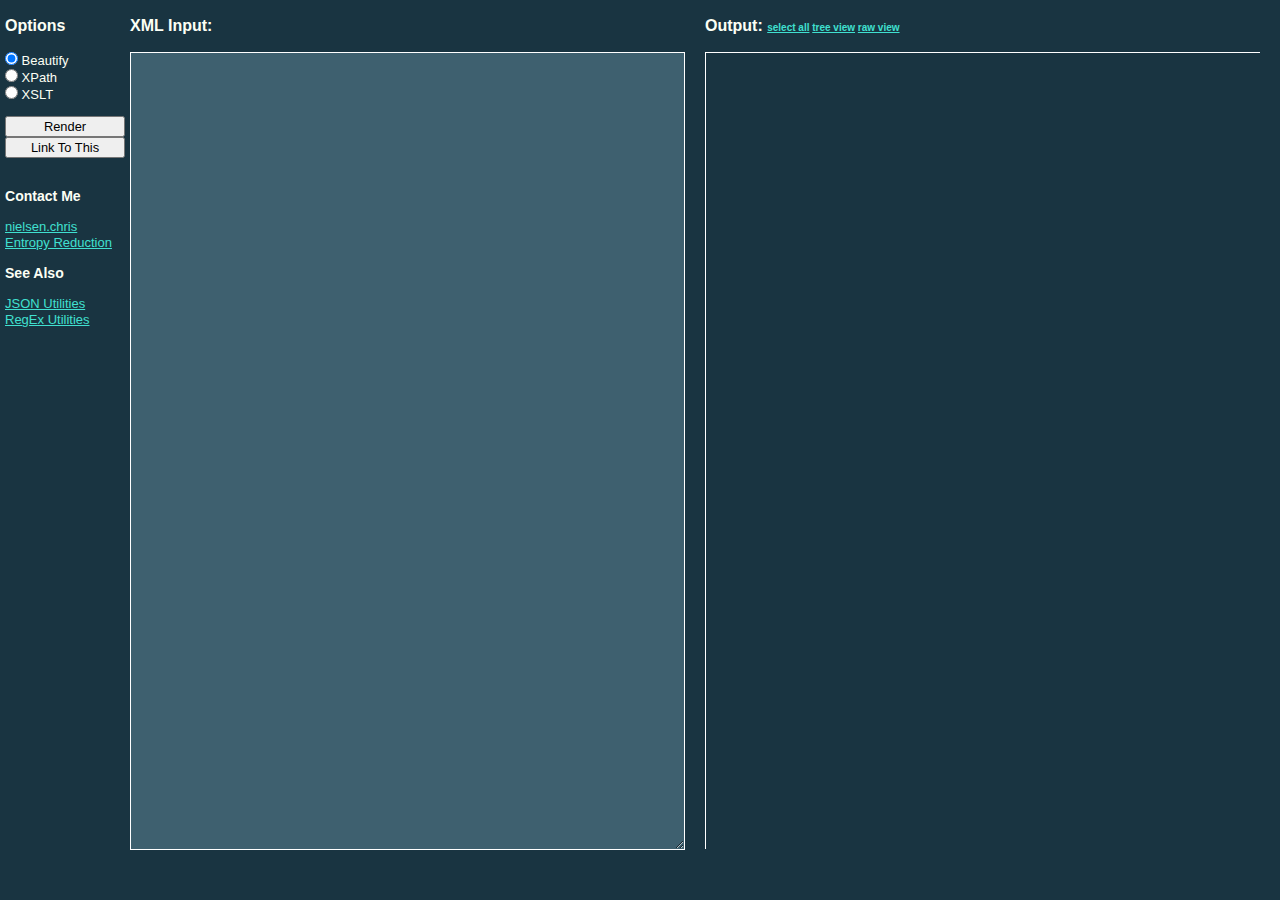
<file: docs/xml/default.html>
﻿<!DOCTYPE html>
<html xmlns="http://www.w3.org/1999/xhtml">
<head>
	<title>XML Utilities</title>

	<script type="text/javascript">
		/*global window, document */
		/*jslint maxlen: 360 */
	</script>

	<meta http-equiv="Content-Type" content="text/html;charset=utf-8" />
	<meta name="robots" content="index,follow"/>
	<meta name="description" content="Provides a set of developer tools for working with XML. This page can beautify (pretty-print) XML, apply arbitrary xPaths to an XML document, and apply an XSL stylesheet to an XML document. All work is done by the browser, in javascript." />
	<meta name="keywords" content="xml, xsl, xslt, xpath, beautify, pretty print, developer tool, xpath tester online" />

	<!--
	TODO:
	<link rel="canonical" href="http://chris.photobooks.com/xml/default.htm" />
	-->

	<!--
	These files make up "minimized.css", in this order:
	<link rel="stylesheet" type="text/css" href="style/reset.css" />
	<link rel="stylesheet" type="text/css" href="style/fonts.css" />
	<link rel="stylesheet" type="text/css" href="style/base.css" />
	<link rel="stylesheet" type="text/css" href="style/default.css" />

	These files make up "concatenated.js", in this order:
	<script type="text/javascript" src="/library/jquery-1.6.js"></script>
	<script type="text/javascript" src="/library/JSON-js/json2.js"></script>
	<script type="text/javascript" src="script/Base.js"></script>
	<script type="text/javascript" src="script/QueryString.js"></script>
	<script type="text/javascript" src="script/SavedState.js"></script>
	<script type="text/javascript" src="script/Cookie.js"></script>
	<script type="text/javascript" src="script/XML.js"></script>
	<script type="text/javascript" src="script/layout.js"></script>
	<script type="text/javascript" src="script/beautify.js"></script>
	<script type="text/javascript" src="script/xpath.js"></script>
	<script type="text/javascript" src="script/xslt.js"></script>

	Feel free to poke around.  This work is under the Creative Commons:
	http://creativecommons.org/licenses/by-sa/3.0/
	-->

	<link rel="stylesheet" type="text/css" href="style/minimized.css" />
	<script type="text/javascript" src="script/concatenated.js" defer="defer"></script>

</head>
<body class="beautify rawView">

<!--
To do:
 1. Utilize HTML5 for background processing.
    Blocked: Neither Gears nor HTML5 supports XML objects on background
    threads, so unless I want to build my own parser (uh, no)...
 2. Utilize HTML5 to enable users to drag / drop a file and render its
    contents.  This would be SO COOL.
 3. XSD schema validation?? Man, who uses that? No "easy" way to do this in JS
    that I can see. This may require server-side processing, but can that be
    done safely?  What if somebody uploads a 100meg XML?  Is that going to take
    100meg of server RAM? Are there security issues to worry about? What about
    user trust (i.e., why would they want to give me their xml files?)
 4. Server-side XSL / xPath? Can this be done securely? See above concerns!
-->

	<div id="xmlContainer">
		<h2>
			<label for="xmlInput">XML Input:</label>
		</h2>

		<div>
			<textarea id="xmlInput"
				rows="10" cols="50"
				spellcheck="false"
				tabindex="10"></textarea>
		</div>
	</div>

	<div id="xpathContainer">
		<h2>
			<label for="xpathInput">XPath Input:</label>
		</h2>
		<p>
			<input type="text" id="xpathInput" tabindex="20" />
		</p>
		<div id="xPathNSContainer"></div>
		<button id="xpathRefreshNS">Rescan</button>
	</div>

	<div id="xslContainer">
		<h2>
			<label for="xslInput">XSLT Input:</label>
		</h2>
		<p>
			<textarea id="xslInput"
				rows="10" cols="50"
				spellcheck="false"
				tabindex="30">&lt;?xml version="1.0" encoding="utf-8"?&gt;
&lt;xsl:stylesheet version="1.0"
	xmlns:xsl="http://www.w3.org/1999/XSL/Transform"&gt;
	&lt;xsl:output method="xml" /&gt;

	&lt;xsl:template match="@* | node()"&gt;
		&lt;xsl:copy&gt;
			&lt;xsl:apply-templates select="@* | node()"/&gt;
		&lt;/xsl:copy&gt;
	&lt;/xsl:template&gt;
&lt;/xsl:stylesheet&gt;</textarea>
		</p>
	</div>

	<div id="outputContainer">
		<h2>
			Output:
			<span id="outputOptions">
				<a href="#null">select all</a>
				<a href="#null" id="outputAsTree">tree view</a>
				<a href="#null" id="outputAsList">list view</a>
				<a href="#null" id="outputAsRaw">raw view</a>
			</span>
		</h2>
		<div id="output" class="syntax"></div>
	</div>

	<div id="options">
		<h2>Options</h2>
		<p>
			<label>
				<input type="radio"
					name="mode"
					value="beautify"
					checked="checked"
					tabindex="50"
					accesskey="b" />
				Beautify
			</label><br />
			<label>
				<input type="radio"
					name="mode"
					value="xPath"
					tabindex="60"
					accesskey="p" />
				XPath
			</label>
			<br />
			<label>
				<input type="radio"
					name="mode"
					value="xsl"
					tabindex="70"
					accesskey="x" />
				XSLT
			</label>
		</p>

		<button id="opt_render"
			tabindex="40" accesskey="r">Render</button>

		<button id="opt_save">Link To This</button>

		<p id="opt_savedLink">&#160;</p>

		<h3>Contact Me</h3>
		<p>
			<a href="mailto:nielsen.chris@gmail.com">nielsen.chris</a><br />
			<a href="http://chris-nielsen.blogspot.com/">Entropy Reduction</a>
		</p>

		<h3>See Also</h3>
		<p>
			<a href="../json/default.html">JSON Utilities</a><br />
			<a href="../regex/default.html">RegEx Utilities</a>
		</p>

	</div>

	<!-- Display the xPath of an element when the user clicks on it in the
	     output of a "Beautify" render. -->
	<div id="outputXPath" class="syntax"></div>

	<script type="text/javascript" defer="defer">
		/*jslint nomen: false */
		if (
			window.location.hostname.substring(0, 6).toLowerCase() !== 'local.'
		) {
			var _gaq = _gaq || [];
			_gaq.push(['_setAccount', 'UA-5037510-1']);
			_gaq.push(['_trackPageview']);
			_gaq.push(['_trackPageLoadTime']);

			(function () {
				var s, ga = document.createElement('script');
				ga.type = 'text/javascript';
				ga.async = true;
				ga.src =
					((document.location.protocol === 'https:') ?
					'https://ssl' : 'http://www') +
					'.google-analytics.com/ga.js';
				s = document.getElementsByTagName('script')[0];
				s.parentNode.insertBefore(ga, s);
			}());
		}
		/*jslint nomen: true */
	</script>
</body>
</html>
</file>
<file: docs/json/assets/base-min.css>
/*
Copyright (c) 2010, Yahoo! Inc. All rights reserved.
Code licensed under the BSD License:
http://developer.yahoo.net/yui/license.txt
version: 2.8.0r6
*/
body{margin:10px;}h1{font-size:138.5%;}h2{font-size:123.1%;}h3{font-size:108%;}h1,h2,h3{margin:1em 0;}h1,h2,h3,h4,h5,h6,strong,dt{font-weight:bold;}optgroup{font-weight:normal;}abbr,acronym{border-bottom:1px dotted #000;cursor:help;}em{font-style:italic;}del{text-decoration:line-through;}blockquote,ul,ol,dl{margin:1em;}ol,ul,dl{margin-left:2em;}ol li{list-style:decimal outside;}ul li{list-style:disc outside;}dl dd{margin-left:1em;}th,td{border:1px solid #000;padding:.5em;}th{font-weight:bold;text-align:center;}caption{margin-bottom:.5em;text-align:center;}sup{vertical-align:super;}sub{vertical-align:sub;}p,fieldset,table,pre{margin-bottom:1em;}button,input[type="checkbox"],input[type="radio"],input[type="reset"],input[type="submit"]{padding:1px;}
</file>
<file: docs/json/assets/default.css>
body {
	text-align: left;
	margin: 0 1em;
}

caption {
	text-align: left;
	font-family: small-caption;
	margin-bottom: 2px;
	white-space: nowrap;
}
table { margin-bottom: 0; }
th, td  { border: 1px solid #D1DBBD; vertical-align: top; }
pre { margin-bottom: 0px; }
a { color: #40E0D0; text-decoration: underline; cursor: pointer; }
button { width: 145px; }

#jsonInput {
	width: 90%;
	background-color: #3E606F;
	color: #FCFFF5;
	font-family: Consolas, monospace;
}

#jsonSize { font: caption; }

#jsonOutput * { cursor: pointer; }

#jsonOutput.PRETTY {
	font-family: Consolas, "Courier New", monospace;
}

html             { color: #FCFFF5; background-color: #193441; }
.ERR             { color: #FF0000; font-weight: bold; }
.FUNC            { color: #FF0000; font-weight: bold; }
.IDK             { color: #FF0000; font-weight: bold; }
.KEY             { color: #FFFFFF; font-weight: bold; }
.BOOL            { color: #00FFFF; }
.NUMBER          { color: #7FFF00; }
.DATE            { color: #6495ED; }
.REGEXP          { color: #DEB887; }
.STRING          { color: #D8FFB0; }
.UNDEF           { color: #91AA9D; font-style: italic; }
.NULL            { color: #91AA9D; font-style: italic; }
.EMPTY           { color: #91AA9D; font-style: italic; }
.HTML span.ARRAY { color: #91AA9D; font-style: italic; }
.HTML span.OBJ   { color: #91AA9D; font-style: italic; }
table.OBJ        { background-color: #22353C; }
table.ARRAY      { background-color: #252C47; }

.HIGHLIGHT {
	background-color: #FF0000;
	position: absolute;
	border-radius: 5px;
	-moz-border-radius: 5px;
	-webkit-border-radius: 5px;
}

.hover { background-color: #7B243E; cursor: pointer; }

/* Option Visibility */
.PRETTY #jsonSpace_label,
.PRETTY #jsonData_label { visibility: hidden; }


@media print {

	h1, h2, h3, menu, footer, address, p, textarea {
		display: none;
	}

	output {
		display: block;
		margin: 0 0;
	}

	html        { color: #000000; background-color: #FFFFFF; }
	.ERR        { color: #FF0000; font-weight: bold; }
	.FUNC       { color: #FF0000; font-weight: bold; }
	.IDK        { color: #FF0000; font-weight: bold; }
	.KEY        { color: #000000; font-weight: bold; }
	.BOOL       { color: #000000; font-style: italic; }
	.NUMBER     { color: #000000; }
	.DATE       { color: #000000; }
	.REGEXP     { color: #000000; }
	.STRING     { color: #000000; }
	.UNDEF      { color: #000000; font-style: italic; }
	.NULL       { color: #000000; font-style: italic; }
	.EMPTY      { color: #000000; font-style: italic; }
	.HTML span.ARRAY  { color: #000000; font-style: italic; }
	.HTML span.OBJ    { color: #000000; font-style: italic; }

}
</file>
<file: docs/regex/assets/base-min.css>
/*
Copyright (c) 2010, Yahoo! Inc. All rights reserved.
Code licensed under the BSD License:
http://developer.yahoo.net/yui/license.txt
version: 2.8.0r6
*/
body{margin:10px;}h1{font-size:138.5%;}h2{font-size:123.1%;}h3{font-size:108%;}h1,h2,h3{margin:1em 0;}h1,h2,h3,h4,h5,h6,strong,dt{font-weight:bold;}optgroup{font-weight:normal;}abbr,acronym{border-bottom:1px dotted #000;cursor:help;}em{font-style:italic;}del{text-decoration:line-through;}blockquote,ul,ol,dl{margin:1em;}ol,ul,dl{margin-left:2em;}ol li{list-style:decimal outside;}ul li{list-style:disc outside;}dl dd{margin-left:1em;}th,td{border:1px solid #000;padding:.5em;}th{font-weight:bold;text-align:center;}caption{margin-bottom:.5em;text-align:center;}sup{vertical-align:super;}sub{vertical-align:sub;}p,fieldset,table,pre{margin-bottom:1em;}button,input[type="checkbox"],input[type="radio"],input[type="reset"],input[type="submit"]{padding:1px;}
</file>
<file: docs/regex/assets/default.css>
﻿html {
	background-color: #193441;
	color: #FCFFF5;
}

body {
	text-align: left;
	margin: 0 1em;
}

.ft p { margin-bottom: 1em; }
caption { text-align: left; font-family: small-caption; margin-bottom: 0px; }
th, td  { border: 1px solid #D1DBBD; vertical-align: top; }
pre { margin-bottom: 0px; }
a { color: #40E0D0; }

#reReplacement,
#reInput {
	width: 90%;
	background-color: #3E606F;
	color: #FCFFF5;
	font-family: Consolas, monospace;
	font-size: medium;
}

#reExp {
	width: 90%;
	background-color: #3E606F;
	color: #FCFFF5;
	font-size: large;
	font-family: Consolas, monospace;
}

.ERR        { color: #FF0000; font-weight: bold; }
.NULL,
.UNDEF,
.EMPTY      { color: #91AA9D; font-style: italic; }
.NUM        { color: #7FFF00; }
.HEX        { color: #DEB887; }
.LITERAL    { color: #00FFFF; }
#reLiteral  { color: #DEB887; font: caption; }
table.OBJ   { background-color: #22353C; }
td.SUB      { padding-left: 5em; }
</file>
<file: docs/xml/style/fonts.css>
/**
 * Percents could work for IE, but for backCompat purposes, we are using keywords.
 * x-small is for IE6/7 quirks mode.
 */
body {
	font:13px/1.231 arial,helvetica,clean,sans-serif;
	*font-size:small; /* for IE */
	*font:x-small; /* for IE in quirks mode */
}

/**
 * Nudge down to get to 13px equivalent for these form elements
 */ 
select,
input,
button,
textarea {
	font:99% arial,helvetica,clean,sans-serif;
}

/**
 * To help tables remember to inherit
 */
table {
	font-size:inherit;
	font:100%;
}

/**
 * Bump up IE to get to 13px equivalent for these fixed-width elements
 */
pre,
code,
kbd,
samp,
tt {
	font-family:monospace;
	*font-size:108%;
	line-height:100%;
}
</file>
<file: docs/xml/style/default.css>
﻿html {
	background-color: #193441;
	color: #FCFFF5;
}
body {
	text-align: left;
	margin: 0 1em;
}

.ft p { margin-bottom: 1em; }
caption { text-align: left; font-family: small-caption; margin-bottom: 0px; }
th, td  { border: 1px solid #D1DBBD; vertical-align: top; }
pre { margin-bottom: 0px; }
a { color: #40E0D0; }
button { width: 120px; }
ol { margin-left: 3em; }

#outputOptions {
	font-size: x-small;
}

#opt_savedLink {
	text-align: center;
}

#xslInput,
#xpathInput,
#xmlInput,
#outputXPath,
#output {
	white-space: pre;
	font-family: Consolas, "Courier New", monospace;
}

/** Syntax highlighting **/
.syntax .error           { color: red; }
.syntax .piName,
.syntax .element         { color: yellow; font-weight: bold; }
.syntax .attributeName   { color: rgb(  0, 255, 255); }
.syntax .attributeValue  { color: rgb(235, 251, 198); }
.syntax .comment,
.syntax .piData,
.syntax .cdata           { color: rgb(202, 202, 202); }
.syntax .empty           { color: rgb(202, 202, 202); font-style: italic; }
.syntax .entity          { color: lime; }

.syntax .highlighted { background-color: Highlight; color: HighlightText; }
.syntax .highlighted .piName,
.syntax .highlighted .element,
.syntax .highlighted .attributeName,
.syntax .highlighted .attributeValue,
.syntax .highlighted .comment,
.syntax .highlighted .piData,
.syntax .highlighted .cdata,
.syntax .highlighted .empty,
.syntax .highlighted .entity {
	color: HighlightText;
}



/** Tree view tomfoolery **/
body.treeView #output ul { margin: 0 0 0 1em; }
body.treeView #output li { list-style: none;  }
body.treeView #output span.element { cursor: pointer; }

/** Layout (some values are calculated; handled in LAYOUT.js */
#options {
	margin-left: 5px;
	position: absolute;
	top: 0px;
	left: 0px;
	width: 120px;
}

#output {
	overflow-y: scroll;
	overflow-x: scroll;
	border-top: 1px solid white;
	border-left: 1px solid white;
}

#xslInput,
#xpathInput,
#xmlInput {
	border: 1px solid white;
	background-color: #3E606F;
	color: #FCFFF5;
}

#xmlContainer,
#xmlInput,
#xpathContainer,
#xslContainer,
#xslInput,
#outputContainer,
#output,
#outputXPath { position: absolute; }

#xmlContainer   { top: 0px; left: 130px; }
#xpathContainer { top: 0px; }
#outputXPath    { left: 130px; }

body.beautify #outputOptions #outputAsList,
body.beautify #xpathContainer,
body.beautify #xslContainer { display: none;  }
body.beautify #outputXPath { display: block; }

body.xPath #xpathContainer { display: block; }
body.xPath #outputOptions #outputAsTree,
body.xPath #xslContainer,
body.xPath #outputXPath { display: none; }

body.xsl #outputOptions #outputAsList,
body.xsl #outputXPath,
body.xsl #xpathContainer { display: none;  }
body.xsl #xslContainer { display: block; }
</file>
<file: docs/xml/style/minimized.css>
html{color:#000;background:#FFF}body,div,dl,dt,dd,ul,ol,li,h1,h2,h3,h4,h5,h6,pre,code,form,fieldset,legend,input,textarea,p,blockquote,th,td{margin:0;padding:0}table{border-collapse:collapse;border-spacing:0}fieldset,img{border:0}address,caption,cite,code,dfn,em,strong,th,var{font-style:normal;font-weight:normal}li{list-style:none}caption,th{text-align:left}h1,h2,h3,h4,h5,h6{font-size:100%;font-weight:normal}q:before,q:after{content:''}abbr,acronym{border:0;font-variant:normal}sup{vertical-align:text-top}sub{vertical-align:text-bottom}input,textarea,select{font-family:inherit;font-size:inherit;font-weight:inherit}input,textarea,select{*font-size:100%}legend{color:#000}body{font:13px/1.231 arial,helvetica,clean,sans-serif;*font-size:small;*font:x-small}select,input,button,textarea{font:99% arial,helvetica,clean,sans-serif}table{font-size:inherit;font:100%}pre,code,kbd,samp,tt{font-family:monospace;*font-size:108%;line-height:100%}h1{font-size:138.5%}h2{font-size:123.1%}h3{font-size:108%}h1,h2,h3{margin:1em 0}h1,h2,h3,h4,h5,h6,strong{font-weight:bold}abbr,acronym{border-bottom:1px dotted #000;cursor:help}em{font-style:italic}blockquote,ul,ol,dl{margin:1em}ol,ul,dl{margin-left:2em}ol li{list-style:decimal outside}ul li{list-style:disc outside}dl dd{margin-left:1em}th,td{border:1px solid #000;padding:.5em}th{font-weight:bold;text-align:center}caption{margin-bottom:.5em;text-align:center}p,fieldset,table,pre{margin-bottom:1em}input[type=text],input[type=password],textarea{width:12.25em;*width:11.9em}html{background-color:#193441;color:#fcfff5}body{text-align:left;margin:0 1em}.ft p{margin-bottom:1em}caption{text-align:left;font-family:small-caption;margin-bottom:0}th,td{border:1px solid #d1dbbd;vertical-align:top}pre{margin-bottom:0}a{color:#40e0d0}button{width:120px}ol{margin-left:3em}#outputOptions{font-size:x-small}#opt_savedLink{text-align:center}#xslInput,#xpathInput,#xmlInput,#outputXPath,#output{white-space:pre;font-family:Consolas,"Courier New",monospace}.syntax .error{color:red}.syntax .piName,.syntax .element{color:yellow;font-weight:bold}.syntax .attributeName{color:#0ff}.syntax .attributeValue{color:#ebfbc6}.syntax .comment,.syntax .piData,.syntax .cdata{color:#cacaca}.syntax .empty{color:#cacaca;font-style:italic}.syntax .entity{color:lime}.syntax .highlighted{background-color:Highlight;color:HighlightText}.syntax .highlighted .piName,.syntax .highlighted .element,.syntax .highlighted .attributeName,.syntax .highlighted .attributeValue,.syntax .highlighted .comment,.syntax .highlighted .piData,.syntax .highlighted .cdata,.syntax .highlighted .empty,.syntax .highlighted .entity{color:HighlightText}body.treeView #output ul{margin:0 0 0 1em}body.treeView #output li{list-style:none}body.treeView #output span.element{cursor:pointer}#options{margin-left:5px;position:absolute;top:0;left:0;width:120px}#output{overflow-y:scroll;overflow-x:scroll;border-top:1px solid white;border-left:1px solid white}#xslInput,#xpathInput,#xmlInput{border:1px solid white;background-color:#3e606f;color:#fcfff5}#xmlContainer,#xmlInput,#xpathContainer,#xslContainer,#xslInput,#outputContainer,#output,#outputXPath{position:absolute}#xmlContainer{top:0;left:130px}#xpathContainer{top:0}#outputXPath{left:130px}body.beautify #outputOptions #outputAsList,body.beautify #xpathContainer,body.beautify #xslContainer{display:none}body.beautify #outputXPath{display:block}body.xPath #xpathContainer{display:block}body.xPath #outputOptions #outputAsTree,body.xPath #xslContainer,body.xPath #outputXPath{display:none}body.xsl #outputOptions #outputAsList,body.xsl #outputXPath,body.xsl #xpathContainer{display:none}body.xsl #xslContainer{display:block}
</file>
<file: docs/xml/style/base.css>
/* base.css, part of YUI's CSS Foundation */
h1 {
	/*18px via YUI Fonts CSS foundation*/
	font-size:138.5%;  
}
h2 {
	/*16px via YUI Fonts CSS foundation*/
	font-size:123.1%; 
}
h3 {
	/*14px via YUI Fonts CSS foundation*/
	font-size:108%;  
}
h1,h2,h3 {
	/* top & bottom margin based on font size */
	margin:1em 0;
}
h1,h2,h3,h4,h5,h6,strong {
	/*bringing boldness back to headers and the strong element*/
	font-weight:bold; 
}
abbr,acronym {
	/*indicating to users that more info is available */
	border-bottom:1px dotted #000;
	cursor:help;
} 
em {
	/*bringing italics back to the em element*/
	font-style:italic;
}
blockquote,ul,ol,dl {
	/*giving blockquotes and lists room to breath*/
	margin:1em;
}
ol,ul,dl {
	/*bringing lists on to the page with breathing room */
	margin-left:2em;
}
ol li {
	/*giving OL's LIs generated numbers*/
	list-style: decimal outside;	
}
ul li {
	/*giving UL's LIs generated disc markers*/
	list-style: disc outside;
}
dl dd {
	/*providing spacing for definition terms*/
	margin-left:1em;
}
th,td {
	/*borders and padding to make the table readable*/
	border:1px solid #000;
	padding:.5em;
}
th {
	/*distinguishing table headers from data cells*/
	font-weight:bold;
	text-align:center;
}
caption {
	/*coordinated margin to match cell's padding*/
	margin-bottom:.5em;
	/*centered so it doesn't blend in to other content*/
	text-align:center;
}
p,fieldset,table,pre {
	/*so things don't run into each other*/
	margin-bottom:1em;
}
/* setting a consistent width, 160px; 
   control of type=file still not possible */
input[type=text],input[type=password],textarea{width:12.25em;*width:11.9em;}
</file>
